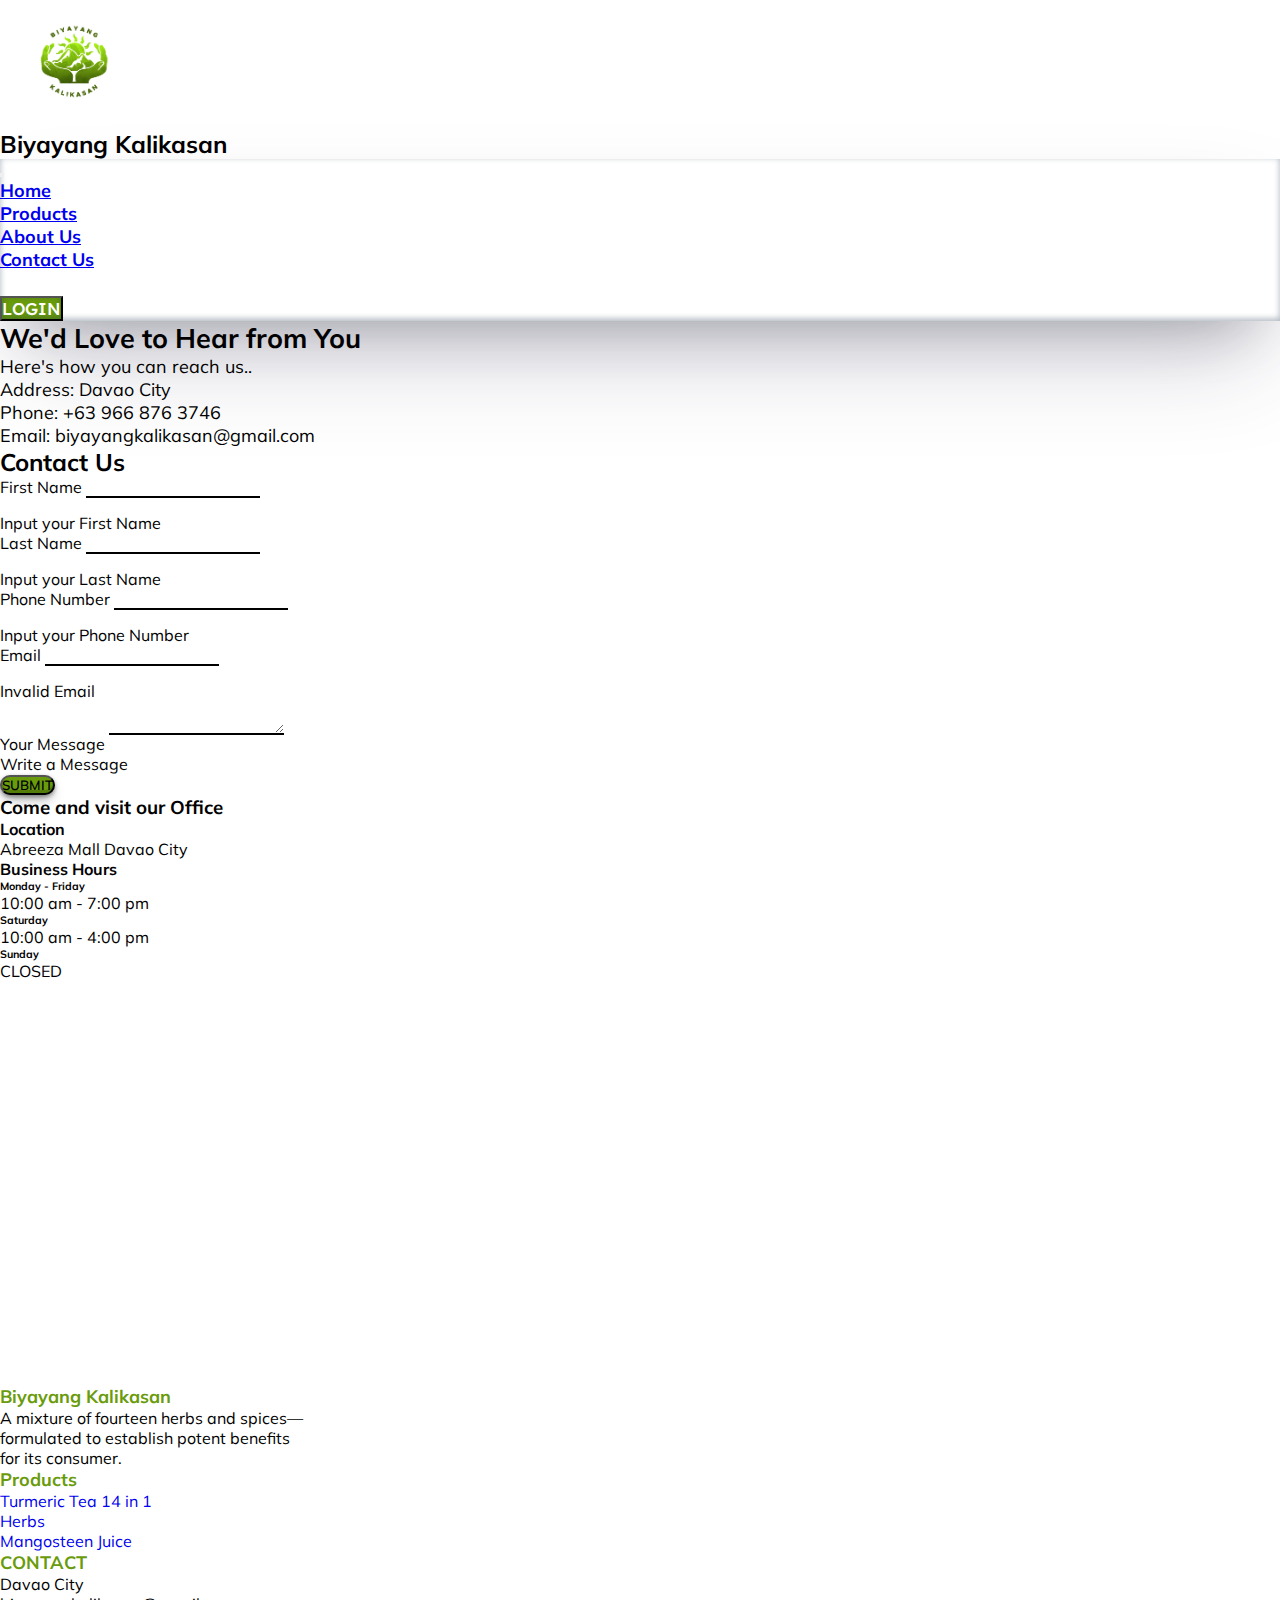
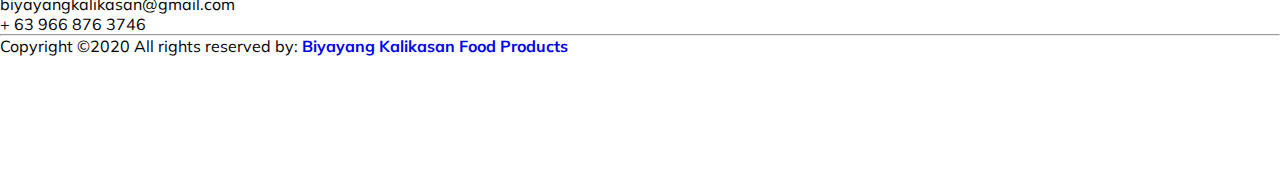
<file: contactus.html>
<!DOCTYPE html>
<html lang="en">
<head>
    <meta charset="UTF-8">
    <meta name="viewport" content="width=device-width, initial-scale=1.0">
    <link rel="stylesheet" href="https://cdnjs.cloudflare.com/ajax/libs/font-awesome/6.4.2/css/all.min.css" integrity="sha512-z3gLpd7yknf1YoNbCzqRKc4qyor8gaKU1qmn+CShxbuBusANI9QpRohGBreCFkKxLhei6S9CQXFEbbKuqLg0DA==" crossorigin="anonymous" referrerpolicy="no-referrer" />
    <link href="https://cdn.jsdelivr.net/npm/bootstrap@5.3.2/dist/css/bootstrap.min.css" rel="stylesheet" integrity="sha384-T3c6CoIi6uLrA9TneNEoa7RxnatzjcDSCmG1MXxSR1GAsXEV/Dwwykc2MPK8M2HN" crossorigin="anonymous">
    <script src="https://cdn.jsdelivr.net/npm/bootstrap@5.3.2/dist/js/bootstrap.bundle.min.js" integrity="sha384-C6RzsynM9kWDrMNeT87bh95OGNyZPhcTNXj1NW7RuBCsyN/o0jlpcV8Qyq46cDfL" crossorigin="anonymous"></script>
    <link rel="stylesheet" href="style.css">
    <link rel="icon" href="photos/icon.png">
    <title>Contact Us</title>
</head>
<body>
    <header>
        <div class="container" id="company-name">
            <div class="row">
                <div class="col-md p-0 d-flex d-inline-block">
                    <img src="photos/lgo.png" alt="logo" width="150px">
                    <h2 class="pt-5"> Biyayang Kalikasan</h2>
                </div>   
            </div>
        </div>  
    </header>
   
    <navbar>
        <div class="container">
            <nav class="navbar navbar-expand-sm navbar-dark bg-dark pt-3 pb-3 rounded-2 position-relative">
                <button type="button" class="navbar-toggler mx-3" data-bs-target="#nBar" data-bs-toggle="collapse"
                     aria-controls="nBar" aria-expanded="false" aria-label="Toggle navigation">
                     <span class="navbar-toggler-icon"></span> </button>
 
            <div class="collapse navbar-collapse" id="nBar">
                 <ul class="navbar-nav">
                     <li class="nav-item">
                         <a href="index.html" class="nav-link mx-4 ">Home</a>
                     </li>
 
                     <li class="nav-item">
                         <a href="products.html" class="nav-link mx-4">Products</a>
                     </li>
                     <li class="nav-item">
                        <a href="whoweare.html" class="nav-link mx-4">About Us</a>
                    </li>
                    
                     <li class="nav-item">
                        <a href="contactus.html" class="nav-link mx-4 active">Contact Us</a>
                    </li>
                 </ul>
            </div>   
            <div class="row">
                <div class=" col shopbasket">
                    <a href="addtocart.html"><i class="fa fa-shopping-cart"></i></a>
                </div>
                <div class="col shopbasket">
                    <a href="log.html"><button class="btn rounded-5 " type="button">LOGIN</button></a>
                </div>
            </div>     
           
        </nav>
    </div>
    
    </navbar>

    <div class="container my-4 ">
        <div class="row p-3">
            <div class="col-md-4 bg-dark  p-3  text-white order-sm-first order-last" id="contact-info">
                <h2 class="p-2">We'd Love to Hear from You</h2>
                <p class="p-2 mt-3">Here's how you can reach us..</p>
                <div class="d-flex mt-3 p-2">
                    <i class="fas fa-home icon"></i> 
                    <p class="mt-3 ms-3"> Address: Davao City</p>
                </div>
                <div class="d-flex mt-3 p-2">
                    <i class="fas fa-phone icon"></i>
                    <p class="mt-3 ms-3"> Phone: +63 966 876 3746</p>
                </div>
                <div class="d-flex mt-3 p-2">
                    <i class="fas fa-envelope icon"></i> 
                    <p class="mt-2 ms-3">Email: biyayangkalikasan@gmail.com</p>
                </div>
                
            </div>
            <div class="col-md-8 bg-body-secondary">
                <h2 class="px-4 mt-4">Contact Us</h2>
                <form class="row needs-validation contactUSform px-4 my-3" novalidate>
                    <div class="col-md-6">
                        <label class="form-label">First Name</label>
                        <input class="form-control"  type="text" required>
                        <div class="invalid-feedback">Input your First Name</div>
                    </div>
                    <div class="col-md-6">
                        <label class="form-label"> Last Name</label>
                        <input class="form-control" type="text" required>
                        <div class="invalid-feedback">Input your Last Name</div>
                    </div>
                    <div class="col-md-6">
                        <label class="form-label">Phone Number</label>
                        <input class="form-control" type="number" required>
                        <div class="invalid-feedback">Input your Phone Number</div>
                    </div>
                    <div class="col-md-6">
                        <label class="form-label">Email</label>
                        <input class="form-control" type="email" required>
                        <div class="invalid-feedback">Invalid Email</div>
                    </div>
                    <div class="col-md-12">
                        <label class="form-label">Your Message</label>
                        <textarea class="form-control" required></textarea>
                        <div class="invalid-feedback">Write a Message</div>
                    </div>
                    
                    <div class="col-md mb-3 mt-4">
                        <button class="btn text-white px-4" type="submit">SUBMIT</button>
                    </div>
                </form>
            </div>
        </div>
    </div>
  
<div class="container map mb-3">
    <div class="row p-3">
        <div class="col-md-6  bg-dark text-white" height="400">
            <div class="map-info p-0" >
                <div>
                    <h3 class="text-center pt-3">Come and visit our Office</h3>
                </div>
                <div>
                    <h4 class="pt-4 px-2">Location</h4>
                    <p class="px-4">Abreeza Mall Davao City</p>
                </div> 
                <div>   
                    <h4 class="px-2"> Business Hours</h4>
                    <h6 class="px-4"> Monday - Friday</h6>
                    <p class="px-5"> 10:00 am - 7:00 pm</p>
                    <h6 class="px-4">Saturday</h6>
                    <p class="px-5">10:00 am - 4:00 pm</p>
                    <h6 class="px-4">Sunday</h6>
                    <p class="px-5">CLOSED</p>
                </div>
            </div>
        </div>
        <div class="col-md-6 p-0">
            <div class="davao-map p-0">
                <iframe src="https://www.google.com/maps/embed?pb=!1m18!1m12!1m3!1d3959.2999234732056!2d125.6072933031366!3d7.09119040000002!2m3!1f0!2f0!3f0!3m2!1i1024!2i768!4f13.1!3m3!1m2!1s0x32f96daa40038645%3A0x870adb7b67bb0255!2sAbreeza%20Mall%20by%20Ayala%20Malls!5e0!3m2!1sen!2sph!4v1699370823762!5m2!1sen!2sph" width="100%" height="400" style="border:0;" allowfullscreen="" loading="lazy" referrerpolicy="no-referrer-when-downgrade"></iframe>
            </div>
        </div>
    </div>
</div>




    
    <footer class="bg-dark text-white pt-4 pb-4">
        <div class="container  text-md-left">
            <div class="row  text-md-left" id="thisisfooter">
                <div class="col-md-4 col-lg-4 col-xl-4 mx-auto mt-2" >
                    <h4 class="text-uppercase mb-4 ">Biyayang Kalikasan</h4>
                        <p>  A mixture of fourteen herbs and spices&mdash;</br>formulated to establish potent benefits</br> for its consumer.
                        </p>
                             </div>
                                <div class="col-md-4 col-lg-4 col-xl-4 mx-auto mt-2 ">
                                    <h4 class=" text-uppercase mb-4 ">Products</h4>
                                        <p>
                                        <a href="#" class="text-white" style="text-decoration: none;">Turmeric Tea 14 in 1</a>
                                        </p>
                                        <p>
                                        <a href="#" class="text-white" style="text-decoration: none;">Herbs</a>
                                        </p>
                                        <p>
                                        <a href="#" class="text-white" style="text-decoration: none;">Mangosteen Juice</a>
                                         </p>
                             </div>
    
                <div class="col-md-4 col-lg-4 col-xl-4 mx-auto mt-2">
                    <h4 class="t text-uppercase mb-4 justify-content-center ">CONTACT</h4>
                        <p>
                            <i class="fas fa-home mr-3"></i>  Davao City
                        </p>
                        <p>
                            <i class="fas fa-envelope mr-3"></i>  biyayangkalikasan@gmail.com
                        </p>
                        <p>
                            <i class="fas fa-phone mr-3"></i>  + 63 966 876 3746
                        </p>
                </div>
    
                
                <hr class="mb-4">
            
                <div class="row align-items-center">
                    <div class="col-md-8 col-lg-8">
                        <p> Copyright &copy;2020 All rights reserved by:<a href="#" style="text-decoration: none;"> <strong class="text-warning">Biyayang Kalikasan Food Products</strong></a></p>
                    </div>
                
                <div class="col-md-4 col-lg-4">
                    <div class="text-center text-md-right">
                        <ul class="list-unstyled list-inline">
                            <li class="list-inline-item"> <a href="#" class=" float-end text-white" style="font-size:24px;"><i class="fab fa-facebook"></i></a></li>
                            <li class="list-inline-item"> <a href="#" class="float-end  text-white" style="font-size:24px;"><i class="fab fa-instagram"></i></a></li>
                            <li class="list-inline-item"> <a href="#" class="float-end  text-white" style="font-size:24px;"><i class="fab fa-google-plus"></i></a></li>
                            <li class="list-inline-item"> <a href="#" class="float-end  text-white" style="font-size:24px;"><i class="fab fa-youtube"></i></a></li>
                        </ul>
                    </div>
                </div>
            </div>
        </div>
    </footer>
    



    <script>

        // Example starter JavaScript for disabling form submissions if there are invalid fields
    (() => {
      'use strict'
    
      // Fetch all the forms we want to apply custom Bootstrap validation styles to
      const forms = document.querySelectorAll('.needs-validation')
    
      // Loop over them and prevent submission
      Array.from(forms).forEach(form => {
        form.addEventListener('submit', event => {
          if (!form.checkValidity()) {
            event.preventDefault()
            event.stopPropagation()
          }
    
          form.classList.add('was-validated')
        }, false)
      })
    })()
    </script>
    
    
    
    
    
    







</body>
</html>
</file>
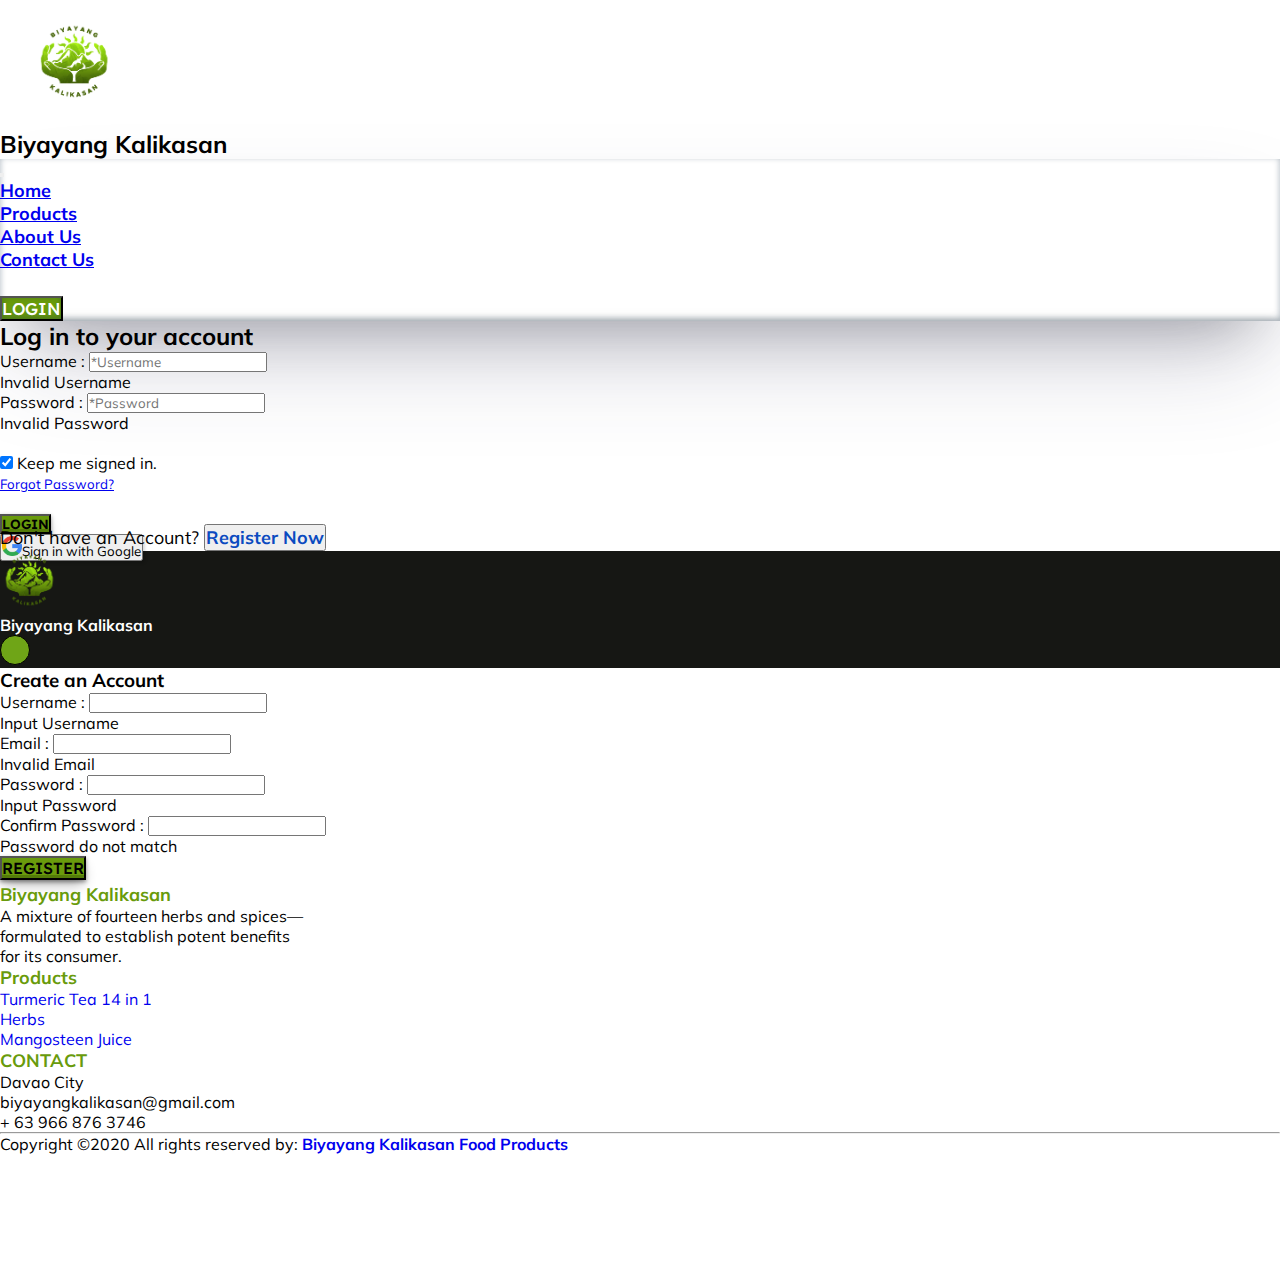
<file: log.html>
<!DOCTYPE html>
<html lang="en">
<head>
    <meta charset="UTF-8">
    <meta name="viewport" content="width=device-width, initial-scale=1.0">
    <link rel="stylesheet" href="https://cdnjs.cloudflare.com/ajax/libs/font-awesome/6.4.2/css/all.min.css" integrity="sha512-z3gLpd7yknf1YoNbCzqRKc4qyor8gaKU1qmn+CShxbuBusANI9QpRohGBreCFkKxLhei6S9CQXFEbbKuqLg0DA==" crossorigin="anonymous" referrerpolicy="no-referrer" />
    <link href="https://cdn.jsdelivr.net/npm/bootstrap@5.3.2/dist/css/bootstrap.min.css" rel="stylesheet" integrity="sha384-T3c6CoIi6uLrA9TneNEoa7RxnatzjcDSCmG1MXxSR1GAsXEV/Dwwykc2MPK8M2HN" crossorigin="anonymous">
    <script src="https://cdn.jsdelivr.net/npm/bootstrap@5.3.2/dist/js/bootstrap.bundle.min.js" integrity="sha384-C6RzsynM9kWDrMNeT87bh95OGNyZPhcTNXj1NW7RuBCsyN/o0jlpcV8Qyq46cDfL" crossorigin="anonymous"></script>
    <title>Log In</title>
    <link rel="stylesheet" href="style.css">
    <link rel="icon" href="photos/icon.png">
</head>


<body>

    
    <header>
        <div class="container" id="company-name">
            <div class="row">
                <div class="col-md p-0 d-flex d-inline-block">
                    <img src="photos/lgo.png" alt="logo" width="150px">
                    <h2 class="pt-5"> Biyayang Kalikasan</h2>
                </div>   
            </div>
        </div>  
    </header>
    
    <navbar>
        <div class="container">
            <nav class="navbar navbar-expand-sm navbar-dark bg-dark pt-3 pb-3 rounded-2">
                <button type="button" class="navbar-toggler mx-3" data-bs-target="#nBar" data-bs-toggle="collapse"
                        aria-controls="nBar" aria-expanded="false" aria-label="Toggle navigation">
                        <span class="navbar-toggler-icon"></span> 
                            </button>
                                <div class="collapse navbar-collapse" id="nBar">
                                    <ul class="navbar-nav">
                                        <li class="nav-item active">
                                             <a href="index.html" class="nav-link mx-4">Home</a>
                                        </li>
                                        <li class="nav-item">
                                            <a href="products.html" class="nav-link mx-4">Products</a>
                                        </li>
                                        <li class="nav-item">
                                            <a href="whoweare.html" class="nav-link mx-4">About Us</a>
                                        </li>
                                        
                                        <li class="nav-item">
                                            <a href="contactus.html" class="nav-link mx-4">Contact Us</a>
                                        </li> 
                                    </ul>
                                </div> 
                                <div class="row">
                                    <div class=" col shopbasket">
                                        <a href="addtocart.html"><i class="fa fa-shopping-cart"></i></a>
                                    </div>
                                    <div class="col shopbasket">
                                        <a href="log.html"><button class="btn rounded-5 " type="button">LOGIN</button></a>
                                    </div>
                                </div>     
            </nav>
        </div>
    </navbar>


   

  
<div class="container  my-5 d-flex justify-content-center ">
    <div class="row border bg-white py-4 px-4 rounded-3" style="box-shadow:rgba(0, 0, 0, 0.35) 0px 5px 15px;">
        <div class="col-md">
            <h2 class="my-3"> Log in to your account</h2>
        <form class="needs-validation" novalidate>
            <div>
                <label class="form-label"> Username :</label>
                <input class="form-control" type="text" required placeholder="*Username">
                <div class="invalid-feedback">Invalid Username</div>
            </div>
            <div>
                <label class="form-label"> Password :</label>
                <input class="form-control" type="password" required placeholder="*Password">
                <div class="invalid-feedback">Invalid Password</div>
            </div>
            <br/>
            <div>
                <input class="form-check-input bg-success" type="checkbox" checked required >
                <label class="form-label ">Keep me signed in.</label>    
            </div>
            <div class="forgot">
                <small><a href="#">Forgot Password?</a></small>
            </div>
            <br/>
            <div>
              <button  type="submit" class="btn rounded-5 pt-1  pb-2  my-3 w-100 id text-white" style="background-color:#699B0C; font-family:lexend;" id="account-login">LOGIN</button>
            </div>
            <div>
                <button  type="button" class="btn rounded-5 pt-1  pb-2 btn-outline-primary my-3 w-100" id="google-signin"><img src="photos/gog.png" style="width:20px" class="me-3">Sign in with Google</button>
              </div>
            </form>
        </div>
    </div>
</div>
  

<div class="text-register">
    <div class="container text-center mb-2">
        <div class="row">
            <div class="col-md">
                <label> Don't have an Account?</label>
                <button class="btn" type="button" data-bs-toggle="modal" data-bs-target="#formRegister">Register Now</button>
            </div>
        </div>
    </div>
</div>



<div class="modal fade " id="formRegister" tabindex="-1"  aria-hidden="true">
    <div class="modal-dialog">
        <div class="modal-content">
            <div class="modal-header">
                <img src="photos/icon.png" class="mx-2" style="width:60px">
                <h4 class="modal-title" >Biyayang Kalikasan</h4>
                <button type="button" class="close" data-bs-dismiss="modal" aria-label="Close"><i class="fas fa-times"></i></button>
            </div>
            <div class="modal-body">
                <form class="needs-validation" novalidate id="signupForm">
                    <div class="mb-3 text-center">
                        <h3>Create an Account</h3>
                    </div>
                    <div class="mb-3">
                        <label for="username" class="form-label">Username :</label>
                        <input type="text" class="form-control" id="username" name="username" required>
                        <div class="invalid-feedback">Input Username</div>
                    </div>
                    <div class="mb-3">
                        <label for="email" class="form-label">Email :</label>
                        <input type="email" class="form-control" id="email" name="email" required>
                        <div class="invalid-feedback">Invalid Email</div>
                    </div>
                    <div class="mb-3">
                        <label for="password" class="form-label">Password :</label>
                        <input type="password" class="form-control" id="password" name="password" required>
                        <div class="invalid-feedback">Input Password</div>
                    </div>
                    <div class="mb-3">
                        <label for="confirmPassword" class="form-label">Confirm Password :</label>
                        <input type="password" class="form-control" id="confirmPassword" name="confirmPassword" required>
                        <div class="invalid-feedback">Password do not match</div>
                    </div>
                    <button type="submit" class="btn text-white rounded-5 w-50" style="font-family:lexend;">REGISTER</button>
                </form>
            </div>
        </div>
    </div>
</div>




















<footer class="bg-dark text-white pt-4 pb-4">
    <div class="container  text-md-left">
        <div class="row  text-md-left" id="thisisfooter">
            <div class="col-md-4 col-lg-4 col-xl-4 mx-auto mt-2" >
                <h4 class="text-uppercase mb-4 ">Biyayang Kalikasan</h4>
                    <p>  A mixture of fourteen herbs and spices&mdash;</br>formulated to establish potent benefits</br> for its consumer.


                    </p>
                         </div>
                            <div class="col-md-4 col-lg-4 col-xl-4 mx-auto mt-2 ">
                                <h4 class=" text-uppercase mb-4 ">Products</h4>
                                    <p>
                                    <a href="#" class="text-white" style="text-decoration: none;">Turmeric Tea 14 in 1</a>
                                    </p>
                                    <p>
                                    <a href="#" class="text-white" style="text-decoration: none;">Herbs</a>
                                    </p>
                                    <p>
                                    <a href="#" class="text-white" style="text-decoration: none;">Mangosteen Juice</a>
                                     </p>
                         </div>

            <div class="col-md-4 col-lg-4 col-xl-4 mx-auto mt-2">
                <h4 class="t text-uppercase mb-4 justify-content-center ">CONTACT</h4>
                    <p>
                        <i class="fas fa-home mr-3"></i>  Davao City
                    </p>
                    <p>
                        <i class="fas fa-envelope mr-3"></i>  biyayangkalikasan@gmail.com
                    </p>
                    <p>
                        <i class="fas fa-phone mr-3"></i>  + 63 966 876 3746
                    </p>
            </div>

            
            <hr class="mb-4">
        
            <div class="row align-items-center">
                <div class="col-md-8 col-lg-8">
                    <p> Copyright &copy;2020 All rights reserved by:<a href="#" style="text-decoration: none;"> <strong class="text-warning">Biyayang Kalikasan Food Products</strong></a></p>
                </div>
            
            <div class="col-md-4 col-lg-4">
                <div class="text-center text-md-right">
                    <ul class="list-unstyled list-inline">
                        <li class="list-inline-item"> <a href="#" class=" float-end text-white" style="font-size:24px;"><i class="fab fa-facebook"></i></a></li>
                        <li class="list-inline-item"> <a href="#" class="float-end  text-white" style="font-size:24px;"><i class="fab fa-instagram"></i></a></li>
                        <li class="list-inline-item"> <a href="#" class="float-end  text-white" style="font-size:24px;"><i class="fab fa-google-plus"></i></a></li>
                        <li class="list-inline-item"> <a href="#" class="float-end  text-white" style="font-size:24px;"><i class="fab fa-youtube"></i></a></li>
                    </ul>
                </div>
            </div>
        </div>
    </div>
</footer>












<script>





    // Example starter JavaScript for disabling form submissions if there are invalid fields
(() => {
  'use strict'

  // Fetch all the forms we want to apply custom Bootstrap validation styles to
  const forms = document.querySelectorAll('.needs-validation')

  // Loop over them and prevent submission
  Array.from(forms).forEach(form => {
    form.addEventListener('submit', event => {
      if (!form.checkValidity()) {
        event.preventDefault()
        event.stopPropagation()
      }

      form.classList.add('was-validated')
    }, false)
  })
})()
</script>







</body>
</html>
</file>
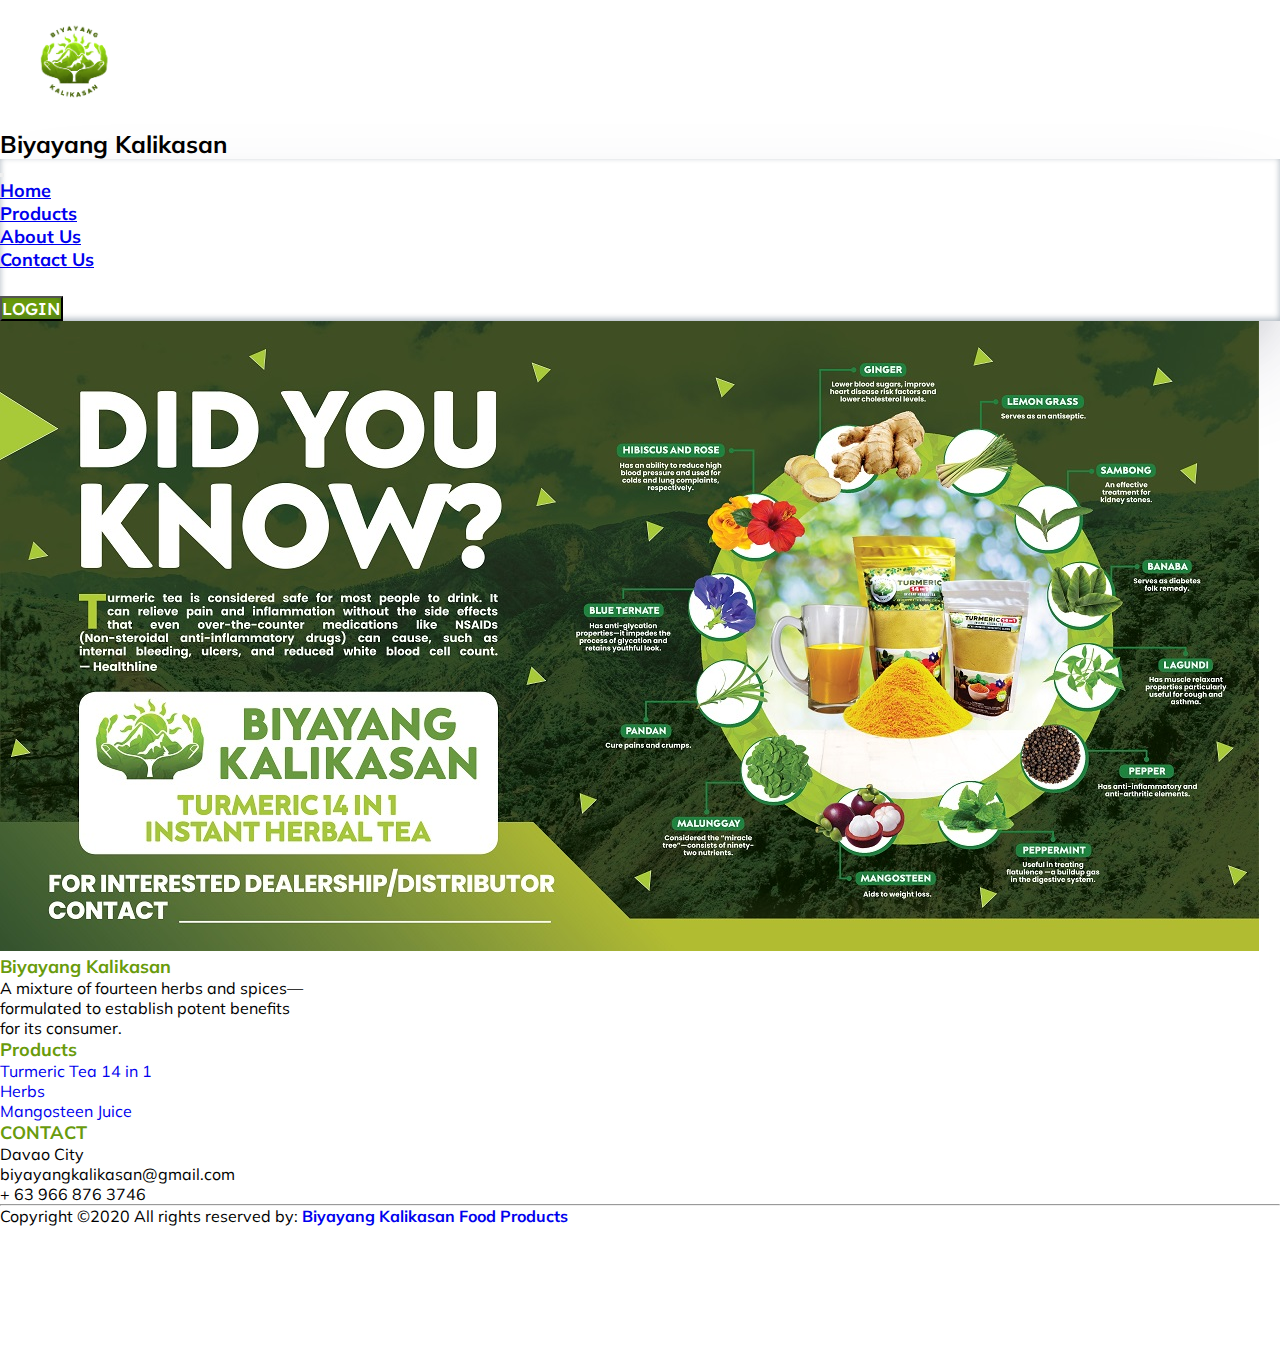
<file: more.html>
<!DOCTYPE html>
<html lang="en">
<head>
    <meta charset="UTF-8">
    <meta name="viewport" content="width=device-width, initial-scale=1.0">
    <title>did you know</title>
    <link rel="stylesheet" href="https://cdnjs.cloudflare.com/ajax/libs/font-awesome/6.4.2/css/all.min.css" integrity="sha512-z3gLpd7yknf1YoNbCzqRKc4qyor8gaKU1qmn+CShxbuBusANI9QpRohGBreCFkKxLhei6S9CQXFEbbKuqLg0DA==" crossorigin="anonymous" referrerpolicy="no-referrer" />
    <link href="https://cdn.jsdelivr.net/npm/bootstrap@5.3.2/dist/css/bootstrap.min.css" rel="stylesheet" integrity="sha384-T3c6CoIi6uLrA9TneNEoa7RxnatzjcDSCmG1MXxSR1GAsXEV/Dwwykc2MPK8M2HN" crossorigin="anonymous">
    <script src="https://cdn.jsdelivr.net/npm/bootstrap@5.3.2/dist/js/bootstrap.bundle.min.js" integrity="sha384-C6RzsynM9kWDrMNeT87bh95OGNyZPhcTNXj1NW7RuBCsyN/o0jlpcV8Qyq46cDfL" crossorigin="anonymous"></script>
    <link rel="stylesheet" href="style.css">
    <link rel="icon" href="photos/icon.png">
</head>


<body>
   
   
    <header>
        <div class="container" id="company-name">
            <div class="row">
                <div class="col-md p-0 d-flex d-inline-block">
                    <img src="photos/lgo.png" alt="logo" width="150px">
                    <h2 class="pt-5"> Biyayang Kalikasan</h2>
                </div>   
            </div>
        </div>  
    </header>

<navbar>
    <div class="container">
        <nav class="navbar navbar-expand-sm navbar-dark bg-dark pt-3 pb-3 rounded-top-3">
             <button type="button" class="navbar-toggler mx-3" data-bs-target="#nBar" data-bs-toggle="collapse"
                     aria-controls="nBar" aria-expanded="false" aria-label="Toggle navigation">
                     <span class="navbar-toggler-icon"></span> </button>
 
             <div class="collapse navbar-collapse" id="nBar">

                 <ul class="navbar-nav">
 
                     <li class="nav-item active">
                         <a href="index.html" class="nav-link mx-4">Home</a>
                     </li>
 
                     <li class="nav-item">
                         <a href="products.html" class="nav-link mx-4">Products</a>
                     </li>
                     <li class="nav-item">
                        <a href="whoweare.html" class="nav-link mx-4">About Us</a>
                    </li>
                    
                     <li class="nav-item">
                        <a href="contactus.html" class="nav-link mx-4">Contact Us</a>
                    </li>
                 </ul>
            </div> 
            <div class="row">
                <div class=" col shopbasket">
                    <a href="addtocart.html"><i class="fa fa-shopping-cart"></i></a>
                </div>
                <div class="col shopbasket">
                    <a href="log.html"><button class="btn rounded-5 " type="button">LOGIN</button></a>
                </div>
            </div>                         
               
        </nav>
    </div>
</navbar>


<div class="container" id="didyouknow">
    <div class="row">
        <img src="photos/edited.jpg">
    </div>
</div>



<footer class="bg-dark text-white pt-4 pb-4">
    <div class="container  text-md-left">
        <div class="row  text-md-left" id="thisisfooter">
            <div class="col-md-4 col-lg-4 col-xl-4 mx-auto mt-2" >
                <h4 class="text-uppercase mb-4 ">Biyayang Kalikasan</h4>
                    <p> A mixture of fourteen herbs and spices&mdash;</br>formulated to establish potent benefits</br> for its consumer.</p>
                         </div>
                            <div class="col-md-4 col-lg-4 col-xl-4 mx-auto mt-2 ">
                                <h4 class=" text-uppercase mb-4 ">Products</h4>
                                    <p>
                                    <a href="#" class="text-white" style="text-decoration: none;">Turmeric Tea 14 in 1</a>
                                    </p>
                                    <p>
                                    <a href="#" class="text-white" style="text-decoration: none;">Herbs</a>
                                    </p>
                                    <p>
                                    <a href="#" class="text-white" style="text-decoration: none;">Mangosteen Juice</a>
                                    </p>
                            </div>

            <div class="col-md-4 col-lg-4 col-xl-4 mx-auto mt-2">
                <h4 class="t text-uppercase mb-4 justify-content-center ">CONTACT</h4>
                    <p>
                        <i class="fas fa-home mr-3"></i>  Davao City
                    </p>
                    <p>
                        <i class="fas fa-envelope mr-3"></i>  biyayangkalikasan@gmail.com
                    </p>
                    <p>
                        <i class="fas fa-phone mr-3"></i>  + 63 966 876 3746
                    </p>
            </div>

            
            <hr class="mb-4">
        
            <div class="row align-items-center">
                <div class="col-md-8 col-lg-8">
                    <p> Copyright &copy;2020 All rights reserved by:<a href="#" style="text-decoration: none;"> <strong class="text-warning">Biyayang Kalikasan Food Products</strong></a></p>
                </div>
            
            <div class="col-md-4 col-lg-4">
                <div class="text-center text-md-right">
                    <ul class="list-unstyled list-inline">
                        <li class="list-inline-item"> <a href="#" class=" float-end text-white" style="font-size:24px;"><i class="fab fa-facebook"></i></a></li>
                        <li class="list-inline-item"> <a href="#" class="float-end  text-white" style="font-size:24px;"><i class="fab fa-instagram"></i></a></li>
                        <li class="list-inline-item"> <a href="#" class="float-end  text-white" style="font-size:24px;"><i class="fab fa-google-plus"></i></a></li>
                        <li class="list-inline-item"> <a href="#" class="float-end  text-white" style="font-size:24px;"><i class="fab fa-youtube"></i></a></li>
                    </ul>
                </div>
            </div>
        </div>
    </div>
</footer>









</body>
</html>
</file>
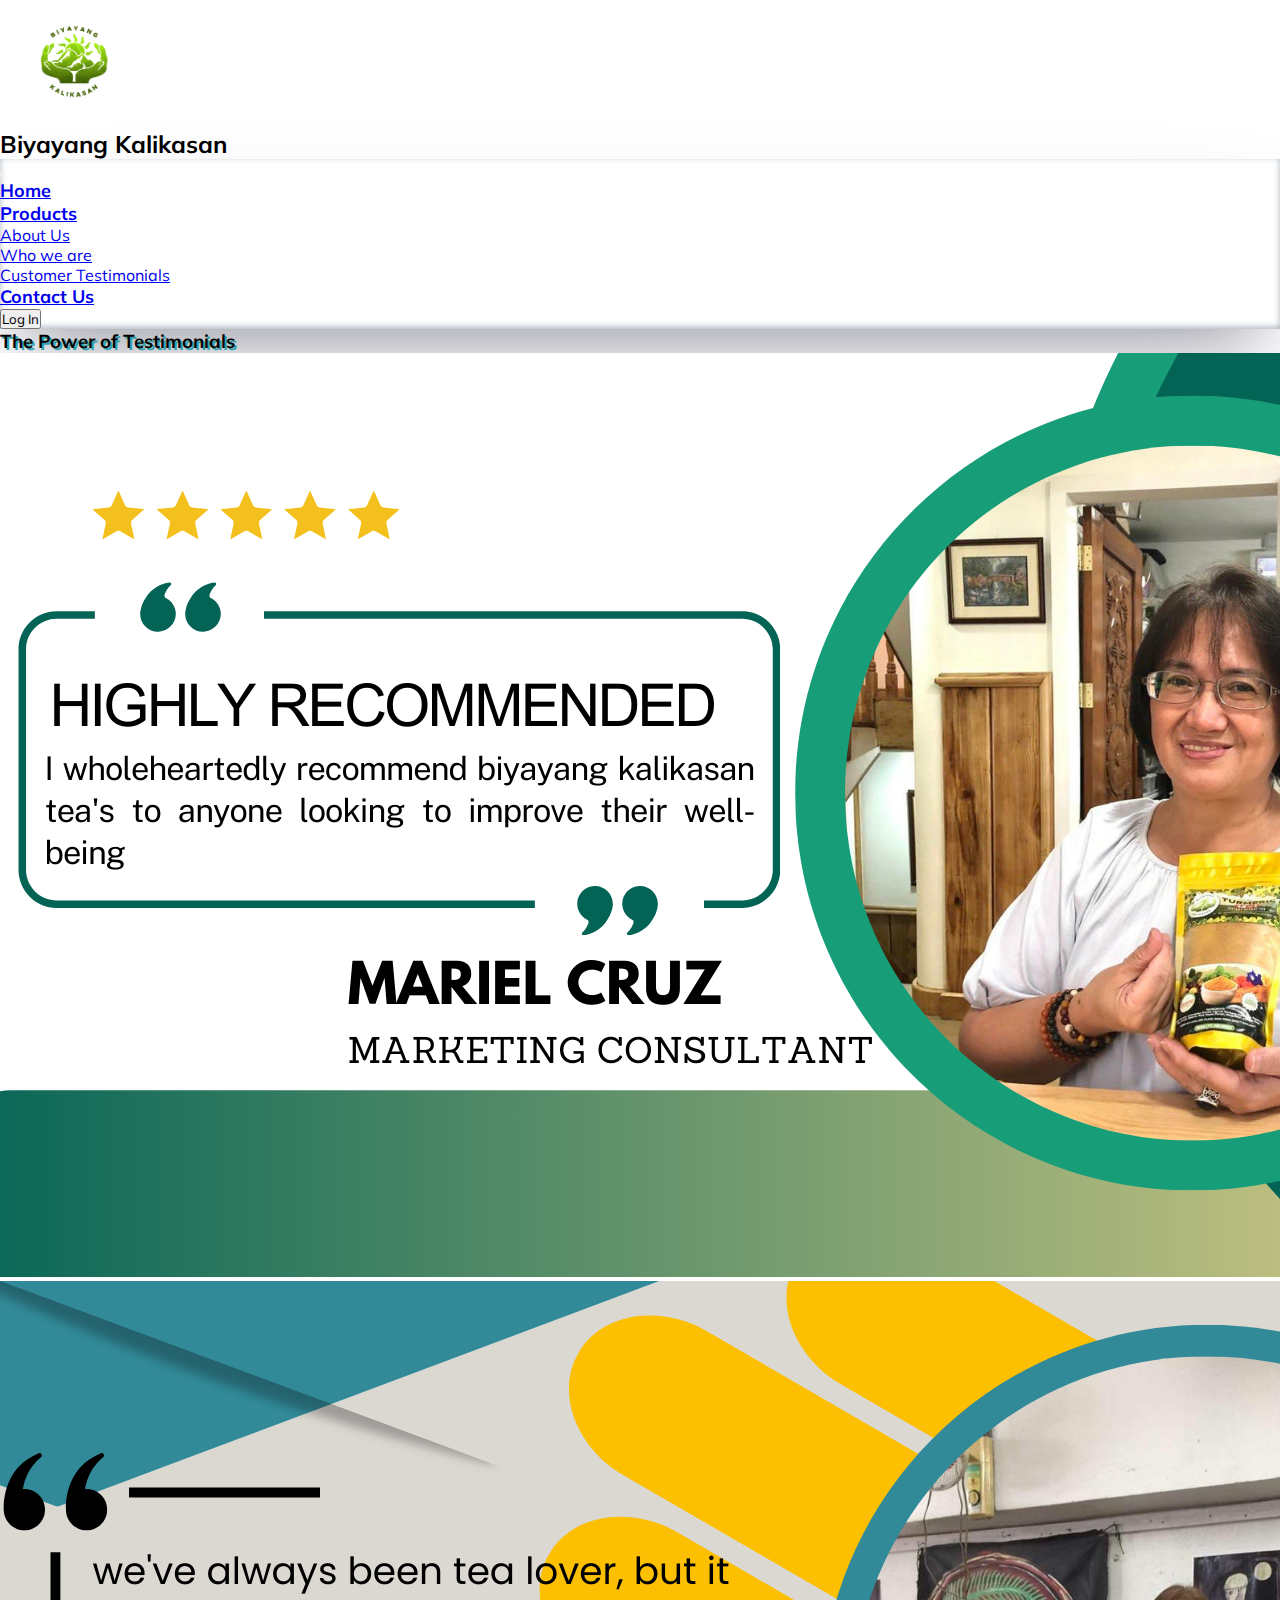
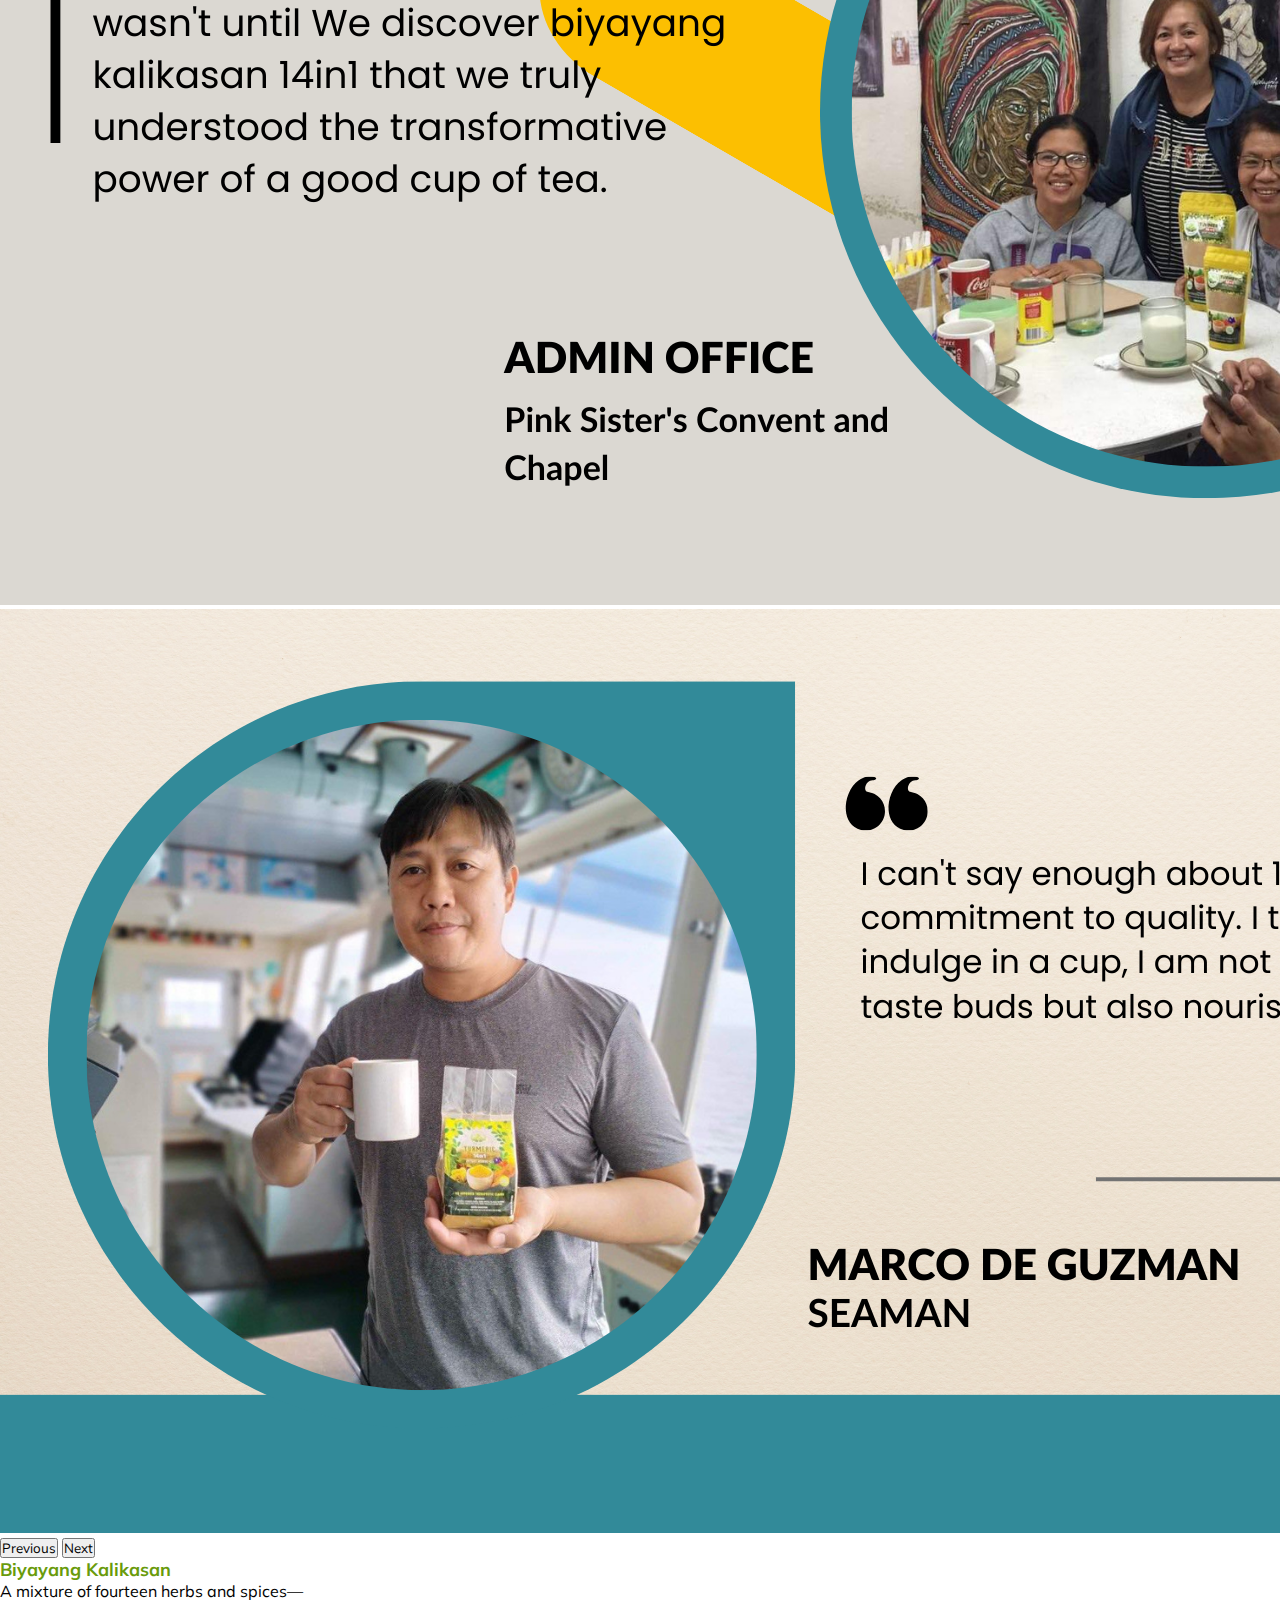
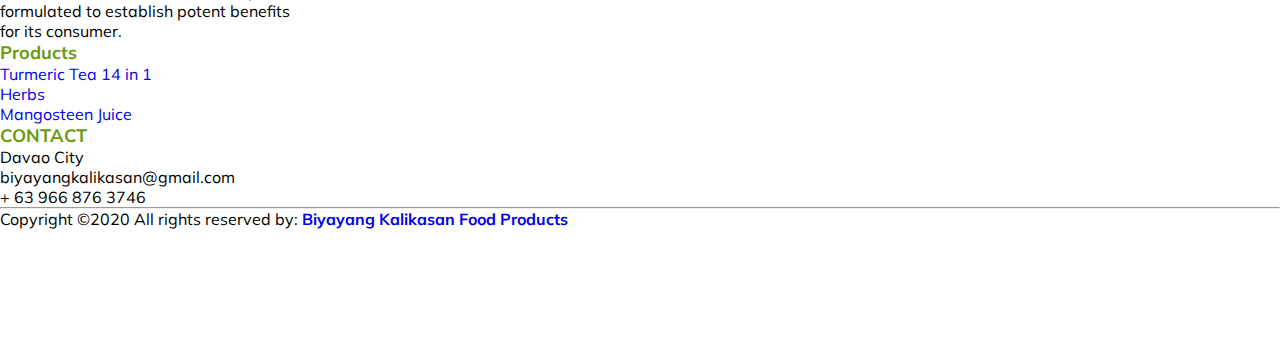
<file: testimonial.html>
<!DOCTYPE html>
<html lang="en">
<head>
    <meta charset="UTF-8">
    <meta name="viewport" content="width=device-width, initial-scale=1.0">
    <link rel="stylesheet" href="https://cdnjs.cloudflare.com/ajax/libs/font-awesome/6.4.2/css/all.min.css" integrity="sha512-z3gLpd7yknf1YoNbCzqRKc4qyor8gaKU1qmn+CShxbuBusANI9QpRohGBreCFkKxLhei6S9CQXFEbbKuqLg0DA==" crossorigin="anonymous" referrerpolicy="no-referrer" />
    <link href="https://cdn.jsdelivr.net/npm/bootstrap@5.3.2/dist/css/bootstrap.min.css" rel="stylesheet" integrity="sha384-T3c6CoIi6uLrA9TneNEoa7RxnatzjcDSCmG1MXxSR1GAsXEV/Dwwykc2MPK8M2HN" crossorigin="anonymous">
    <script src="https://cdn.jsdelivr.net/npm/bootstrap@5.3.2/dist/js/bootstrap.bundle.min.js" integrity="sha384-C6RzsynM9kWDrMNeT87bh95OGNyZPhcTNXj1NW7RuBCsyN/o0jlpcV8Qyq46cDfL" crossorigin="anonymous"></script>
    <link rel="stylesheet" href="style.css">
    <link rel="icon" href="photos/icon.png">
    <title>Testimonials</title>


</head>
<body>
    
   
    <header>
        <div class="container" id="company-name">
            <div class="row">
                <div class="col-md p-0 d-flex d-inline-block">
                    <img src="photos/lgo.png" alt="logo" width="150px">
                    <h2 class="pt-5"> Biyayang Kalikasan</h2>
                </div>   
            </div>
        </div>  
    </header>



    <navbar>
    <div class="container">
        <nav class="navbar navbar-expand-sm navbar-dark bg-dark pt-3 pb-3 rounded-top-2" id="backgroundnBar">
             <button type="button" class="navbar-toggler mx-3" data-bs-target="#nBar" data-bs-toggle="collapse"
                     aria-controls="nBar" aria-expanded="false" aria-label="Toggle navigation">
                     <span class="navbar-toggler-icon"></span> </button>
 
             <div class="collapse navbar-collapse" id="nBar">

                 <ul class="navbar-nav">
 
                     <li class="nav-item active">
                         <a href="index.html" class="nav-link mx-4">Home</a>
                     </li>
 
                     <li class="nav-item">
                         <a href="products.html" class="nav-link mx-4">Products</a>
                     </li>
                    <li class="item dropdown" >
                         <a href="#" class="nav-link dropdown-toggle mx-4 active" id="nbardropdown"
                         role="button" data-bs-toggle="dropdown" aria-expanded="false">About Us</a>
                        <ul class="dropdown-menu" aria-labelledby="nbardropdown">
                            <li> <a href="whoweare.html" class="dropdown-item">Who we are</a></li>
                           
                            <li> <a href="testimonial.html" class="dropdown-item ">Customer Testimonials</a></li>
                        </ul>
                     </li>
                     <li class="nav-item">
                        <a href="contactus.html" class="nav-link mx-4">Contact Us</a>
                    </li>
                 </ul>
                </div>               
                    <div class="login mx-3">
                        <a href="log.html"><button class="btn rounded-5 pt-1" type="button" >Log In</button></a>
        </nav>
    </div>
    </nav>
    </navbar>

    <div class="container" id="power-testimonial">
        <div class="row m-0 bg-warning-subtle p-3">
                <h3 class="text-center">The Power of Testimonials</h3>
        </div>
    </div>

    <div class="container">
        <div id="testimonial" class="carousel slide">
            <div class="carousel-inner">
                <div class="carousel-item active">
                    <img src="photos/1.png" class="d-block w-100 " alt="...">
                </div>
                <div class="carousel-item">
                    <img src="photos/3.png" class="d-block w-100 " alt="...">
                </div>
                <div class="carousel-item">
                    <img src="photos/2.png" class="d-block w-100 " alt="...">
                </div>
                </div>
                    <button class="carousel-control-prev" type="button" data-bs-target="#testimonial" data-bs-slide="prev">
                        <span class="carousel-control-prev-icon" aria-hidden="true"></span>
                        <span class="visually-hidden">Previous</span>
                    </button>
                    <button class="carousel-control-next" type="button" data-bs-target="#testimonial" data-bs-slide="next">
                        <span class="carousel-control-next-icon" aria-hidden="true"></span>
                        <span class="visually-hidden">Next</span>
                    </button>
            </div>
        </div>
    </div>

    <div class="container">
    <footer class="bg-dark text-white pt-4 pb-4">
        <div class="container  text-md-left">
            <div class="row  text-md-left" id="thisisfooter">
                <div class="col-md-4 col-lg-4 col-xl-4 mx-auto mt-2" >
                    <h4 class="text-uppercase mb-4 justify-content-center ">Biyayang Kalikasan</h4>
                        <p>  A mixture of fourteen herbs and spices&mdash;</br>formulated to establish potent benefits</br> for its consumer.
    
    
                        </p>
                             </div>
                                <div class="col-md-4 col-lg-4 col-xl-4 mx-auto mt-2 ">
                                    <h4 class=" text-uppercase mb-4 ">Products</h4>
                                        <p>
                                        <a href="#" class="text-white" style="text-decoration: none;">Turmeric Tea 14 in 1</a>
                                        </p>
                                        <p>
                                        <a href="#" class="text-white" style="text-decoration: none;">Herbs</a>
                                        </p>
                                        <p>
                                        <a href="#" class="text-white" style="text-decoration: none;">Mangosteen Juice</a>
                                         </p>
                             </div>
    
                <div class="col-md-4 col-lg-4 col-xl-4 mx-auto mt-2 ">
                    <h4 class="t text-uppercase mb-4 justify-content-center ">CONTACT</h4>
                        <p>
                            <i class="fas fa-home mr-3"></i>  Davao City
                        </p>
                        <p>
                            <i class="fas fa-envelope mr-3"></i>  biyayangkalikasan@gmail.com
                        </p>
                        <p>
                            <i class="fas fa-phone mr-3"></i>  + 63 966 876 3746
                        </p>
                </div>
    
                
                <hr class="mb-4">
            
                <div class="row align-items-center">
                    <div class="col-md-8 col-lg-8">
                        <p> Copyright &copy;2020 All rights reserved by:<a href="#" style="text-decoration: none;"> <strong class="text-warning">Biyayang Kalikasan Food Products</strong></a></p>
                    </div>
                
                <div class="col-md-4 col-lg-4">
                    <div class="text-center text-md-right">
                        <ul class="list-unstyled list-inline">
                            <li class="list-inline-item"> <a href="#" class=" float-end text-white" style="font-size:24px;"><i class="fab fa-facebook"></i></a></li>
                            <li class="list-inline-item"> <a href="#" class="float-end  text-white" style="font-size:24px;"><i class="fab fa-instagram"></i></a></li>
                            <li class="list-inline-item"> <a href="#" class="float-end  text-white" style="font-size:24px;"><i class="fab fa-google-plus"></i></a></li>
                            <li class="list-inline-item"> <a href="#" class="float-end  text-white" style="font-size:24px;"><i class="fab fa-youtube"></i></a></li>
                        </ul>
                    </div>
                </div>
            </div>
        </div>
    </footer>
    
    </div>
    








</body>
</html>
</file>
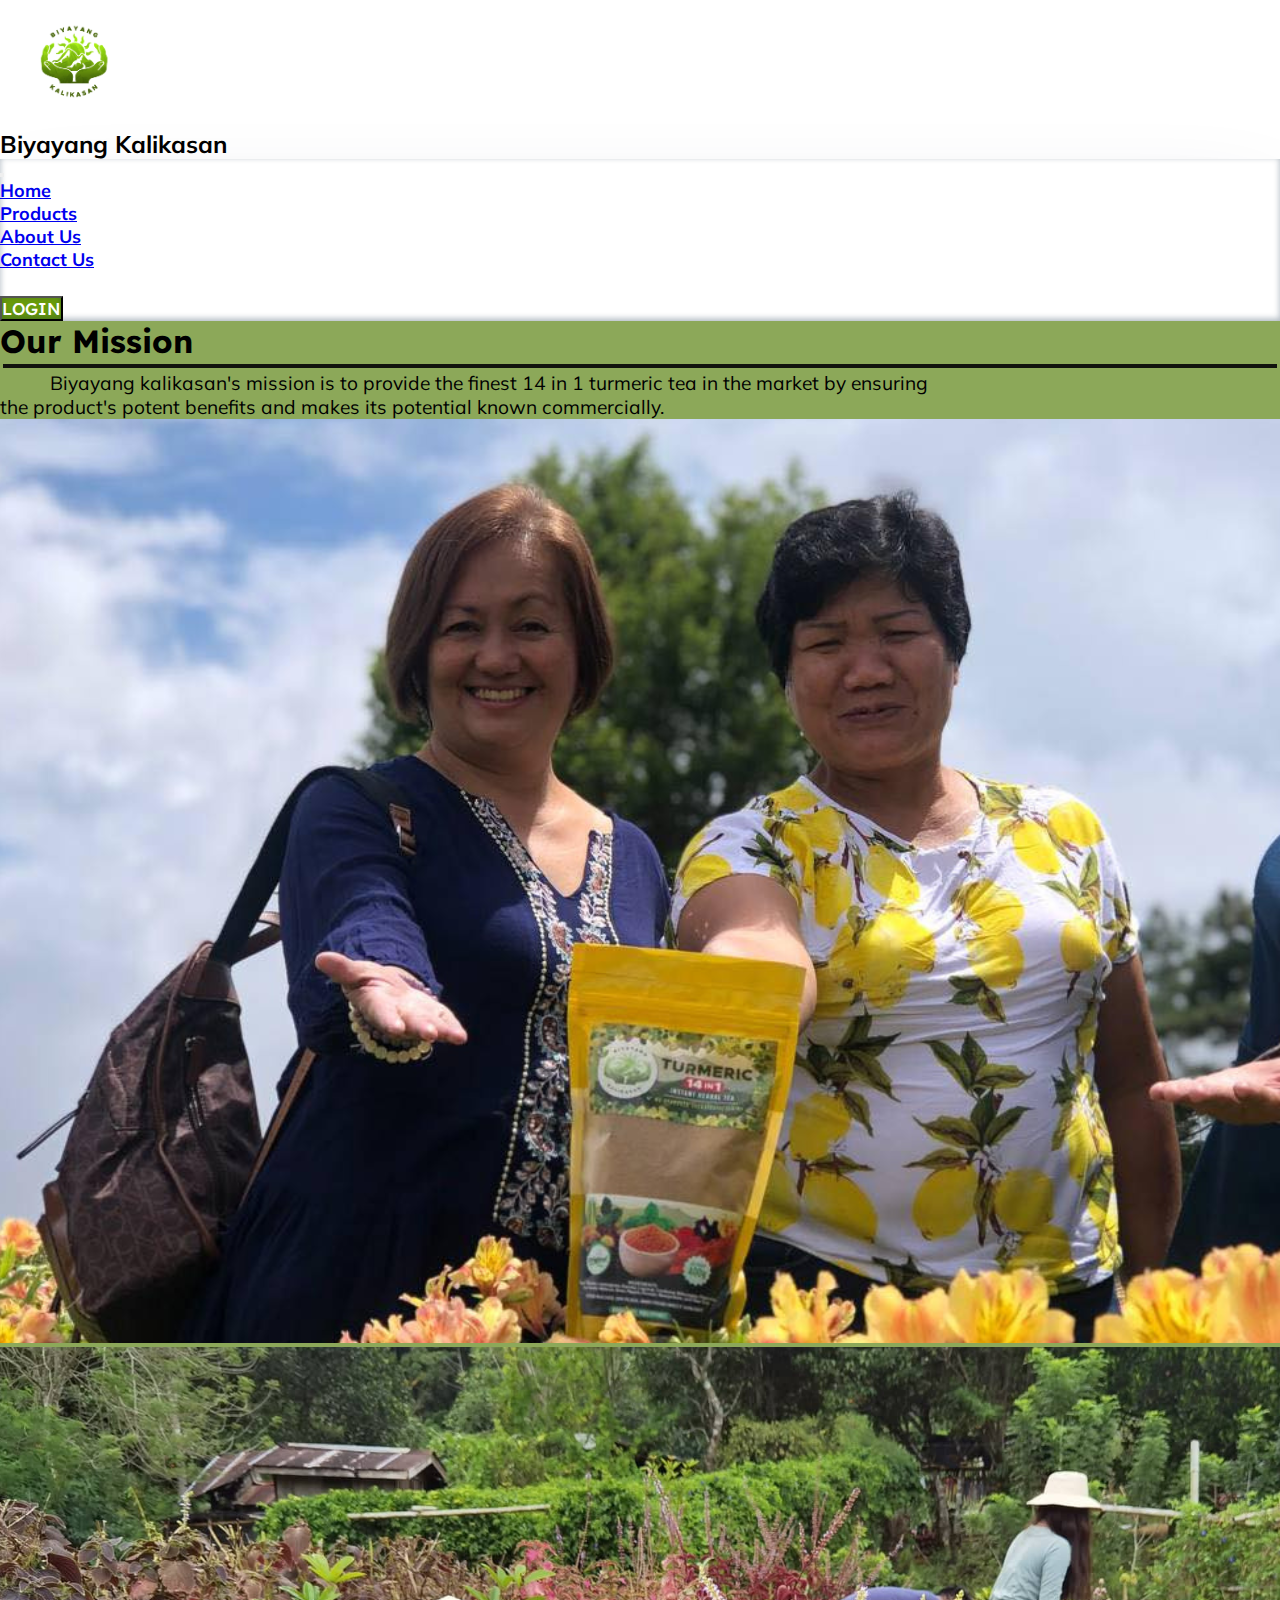
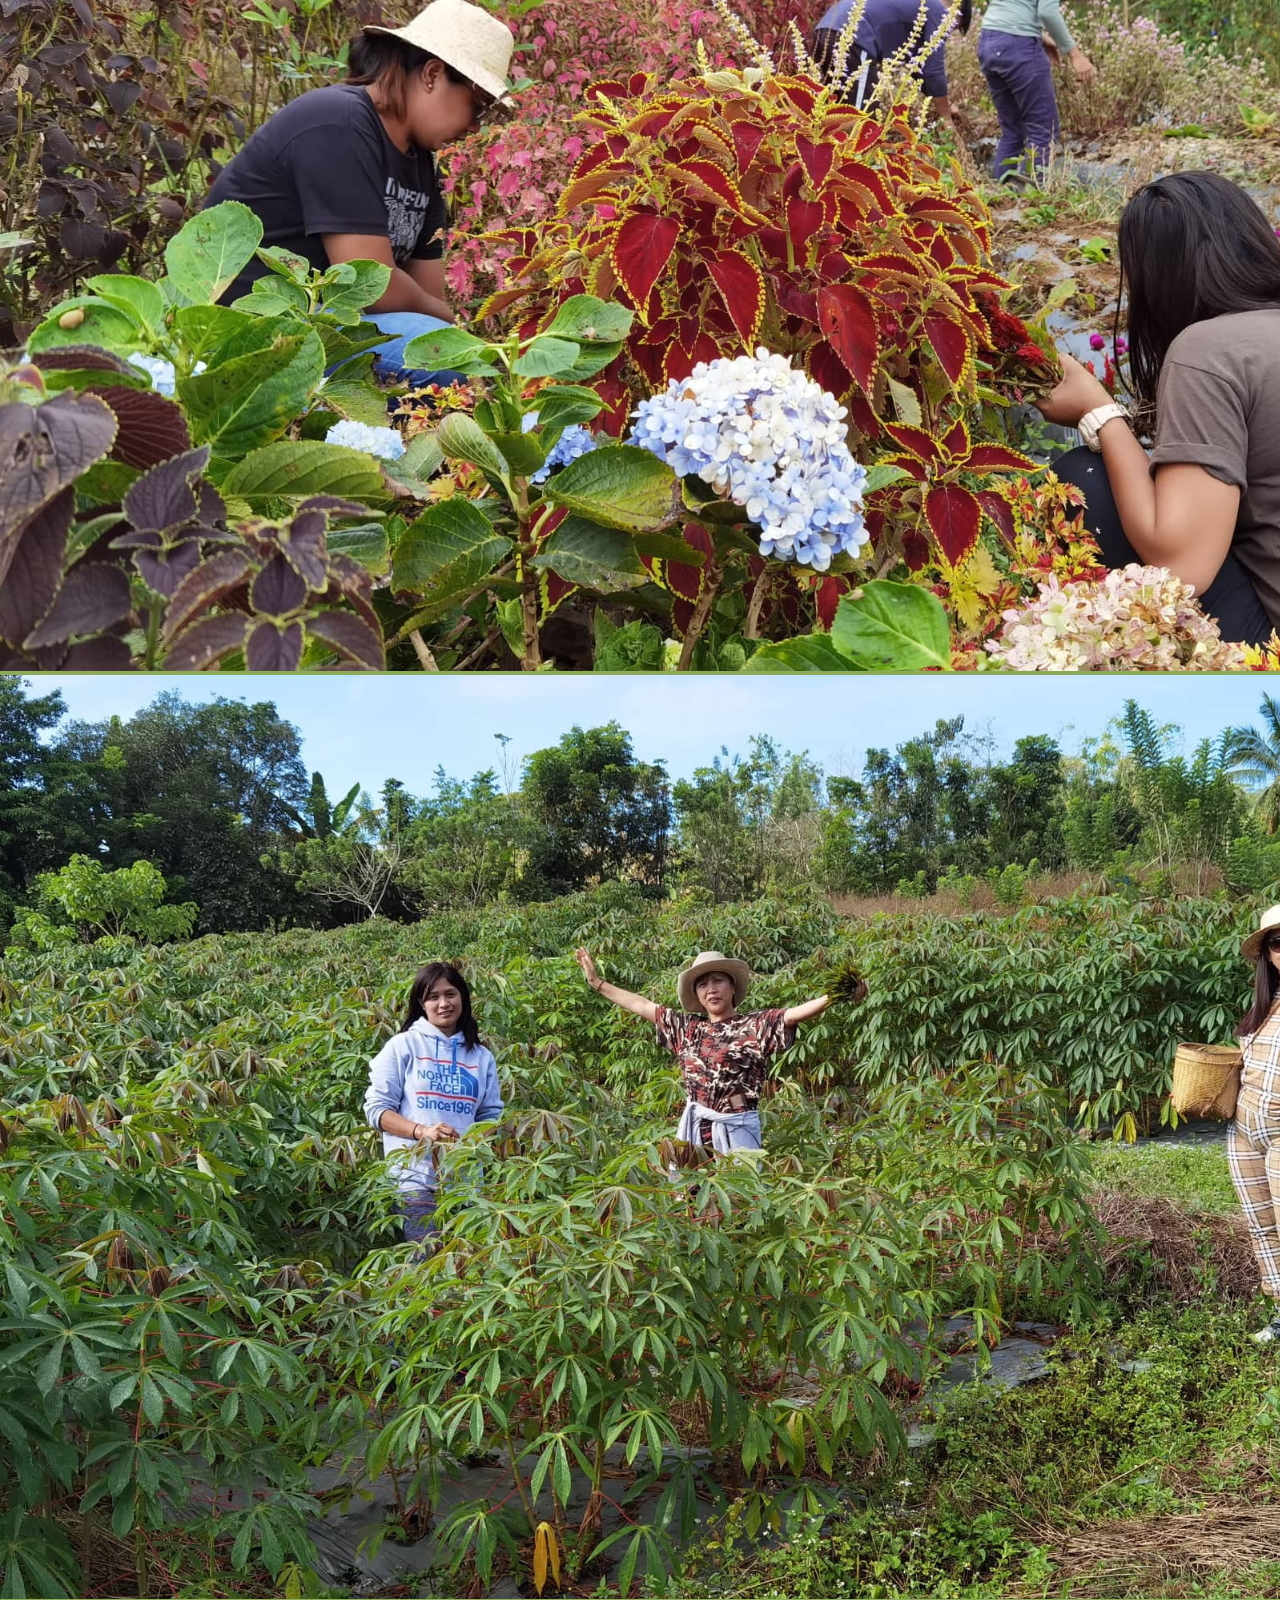
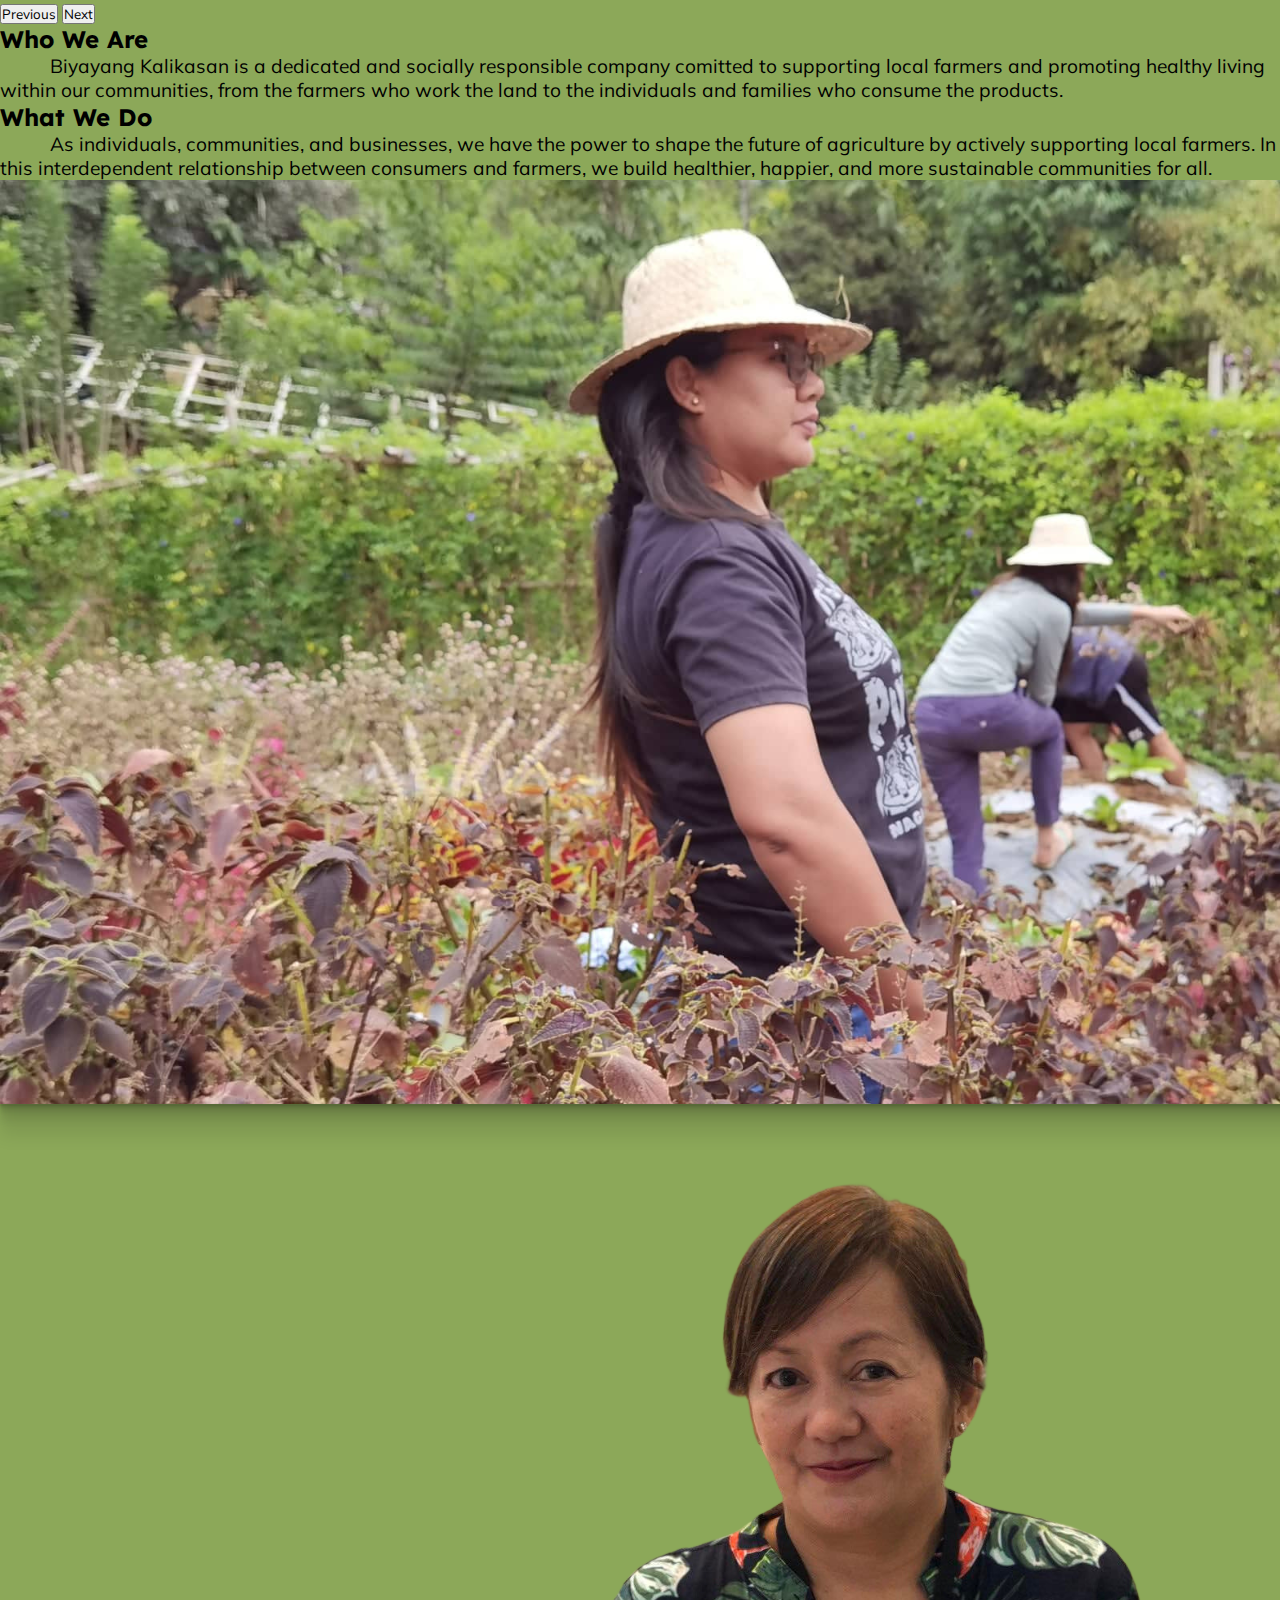
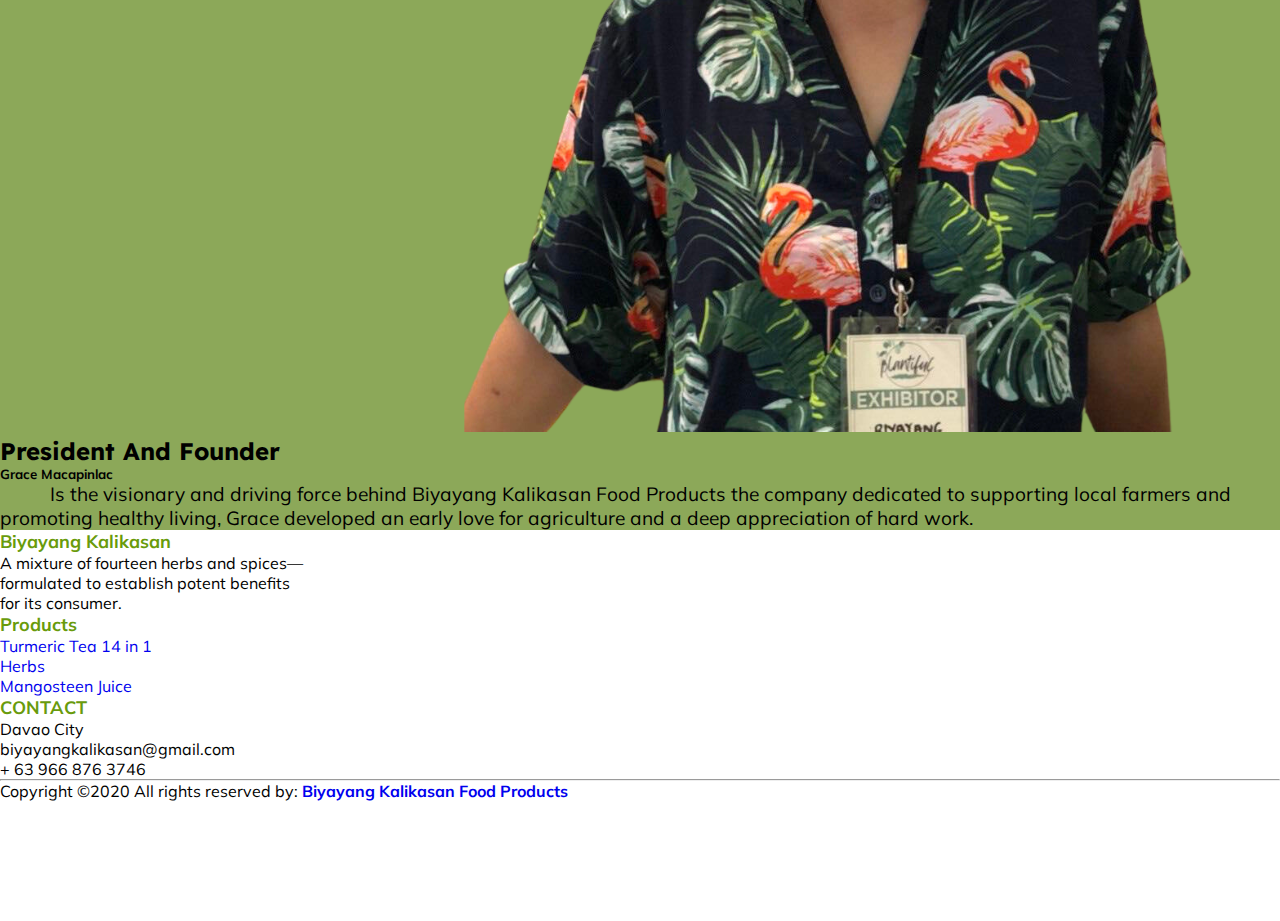
<file: whoweare.html>
<!DOCTYPE html>
<html lang="en">
<head>
    <meta charset="UTF-8">
    <meta name="viewport" content="width=device-width, initial-scale=1.0">
    <link rel="stylesheet" href="https://cdnjs.cloudflare.com/ajax/libs/font-awesome/6.4.2/css/all.min.css" integrity="sha512-z3gLpd7yknf1YoNbCzqRKc4qyor8gaKU1qmn+CShxbuBusANI9QpRohGBreCFkKxLhei6S9CQXFEbbKuqLg0DA==" crossorigin="anonymous" referrerpolicy="no-referrer" />
    <link href="https://cdn.jsdelivr.net/npm/bootstrap@5.3.2/dist/css/bootstrap.min.css" rel="stylesheet" integrity="sha384-T3c6CoIi6uLrA9TneNEoa7RxnatzjcDSCmG1MXxSR1GAsXEV/Dwwykc2MPK8M2HN" crossorigin="anonymous">
    <script src="https://cdn.jsdelivr.net/npm/bootstrap@5.3.2/dist/js/bootstrap.bundle.min.js" integrity="sha384-C6RzsynM9kWDrMNeT87bh95OGNyZPhcTNXj1NW7RuBCsyN/o0jlpcV8Qyq46cDfL" crossorigin="anonymous"></script>
    <link rel="stylesheet" href="style.css">
    <link rel="icon" href="photos/icon.png">
    <title>Who we are</title>
</head>
<body>


    
    <header>
        <div class="container" id="company-name">
            <div class="row">
                <div class="col-md p-0 d-flex d-inline-block">
                    <img src="photos/lgo.png" alt="logo" width="150px">
                    <h2 class="pt-5"> Biyayang Kalikasan</h2>
                </div>   
            </div>
        </div>  
    </header>




    <navbar>
    <div class="container">
        <nav class="navbar navbar-expand-sm navbar-dark bg-dark pt-3 pb-3 rounded-2 position-relative">
             <button type="button" class="navbar-toggler mx-3" data-bs-target="#nBar" data-bs-toggle="collapse"
                     aria-controls="nBar" aria-expanded="false" aria-label="Toggle navigation">
                     <span class="navbar-toggler-icon"></span> </button>
 
             <div class="collapse navbar-collapse" id="nBar">

                 <ul class="navbar-nav">
 
                     <li class="nav-item ">
                         <a href="index.html" class="nav-link mx-4">Home</a>
                     </li>
 
                     <li class="nav-item">
                         <a href="products.html" class="nav-link mx-4">Products</a>
                     </li>
                     <li class="nav-item " >
                        <a href="whoweare.html" class="nav-link mx-4 active">About Us</a>
                    </li>
                     </li>
                     <li class="nav-item">
                        <a href="contactus.html" class="nav-link mx-4">Contact Us</a>
                    </li>
                 </ul>
                </div> 
                <div class="row">
                    <div class=" col shopbasket">
                        <a href="addtocart.html"><i class="fa fa-shopping-cart"></i></a>
                    </div>
                    <div class="col shopbasket">
                        <a href="log.html"><button class="btn rounded-5 " type="button">LOGIN</button></a>
                    </div>
                </div>     
        </nav>
    </div>
    </nav>
    </navbar>

<div class="container-fluid  justify-content-center" id="aboutus">
        <div class="row">
            <div class="col-md" id="ourmission">
                <h2 class="text-center mt-3 newfont ">Our mission</h2>
            </div>
            <hr class="color-hr">
        </div>
        
        <div class="row m-3 ">
            <div class="col-md text-center ">
                <p> Biyayang kalikasan's mission is to provide the finest 14 in 1 turmeric tea in the market by ensuring </br> the product's potent benefits and makes its potential known commercially.</p>
            </div>
        </div>

        <div class="row bg-white py-3 px-3">
            <div class="col-md">
                <div id="whoweare" class="carousel slide">
                    <div class="carousel-inner">
                        <div class="carousel-item active">
                            <img src="photos/who2 (3).png" class="d-block w-100 h-700px " alt="...">
                        </div>
                        <div class="carousel-item">
                            <img src="photos/who3.png" class="d-block w-100 h-700px" alt="...">
                        </div>
                        <div class="carousel-item">
                            <img src="photos/who2 (1).png" class="d-block w-100 h-700px" alt="...">
                        </div>
                    </div>
                        <button class="carousel-control-prev" type="button" data-bs-target="#whoweare" data-bs-slide="prev">
                            <span class="carousel-control-prev-icon" aria-hidden="true"></span>
                            <span class="visually-hidden">Previous</span>
                        </button>
                        <button class="carousel-control-next" type="button" data-bs-target="#whoweare" data-bs-slide="next">
                            <span class="carousel-control-next-icon" aria-hidden="true"></span>
                            <span class="visually-hidden">Next</span>
                        </button>
              </div>
        </div>
        <div class="col-md-6 mt-5 ">
            <h4 class="text text-center pb-4 m-2 newfont"> Who we are </h4>
            <p>Biyayang Kalikasan is a dedicated and socially responsible company comitted to supporting local farmers and promoting healthy living within our communities, from the  farmers who work the land to the individuals and families who consume the products.</p>
        </div>
    </div>

            <div class="row py-3 px-3">
                <div class="col-md-6 mt-5">
                    <h4 class="text text-center pb-4 m-2 newfont">What we do</h4>
                        <p>As individuals, communities, and businesses, we have the power to shape the future of agriculture by actively supporting local farmers.
                        In this interdependent relationship between consumers and farmers, we build healthier, happier, and more sustainable communities for all.
                        </p>
                </div>
                <div class="col-md-6">
                    <img src="photos/farmer3.png" class="w-100" style="box-shadow: rgba(0, 0, 0, 0.17) 0px -23px 25px 0px inset, rgba(0, 0, 0, 0.15) 0px -36px 30px 0px inset, rgba(0, 0, 0, 0.1) 0px -79px 40px 0px inset, rgba(0, 0, 0, 0.06) 0px 2px 1px, rgba(0, 0, 0, 0.09) 0px 4px 2px, rgba(0, 0, 0, 0.09) 0px 8px 4px, rgba(0, 0, 0, 0.09) 0px 16px 8px, rgba(0, 0, 0, 0.09) 0px 32px 16px;">
                </div>
            </div>



            <div class="row bg-white py-3 px-3">
                <div class="col-md-6 d-flex ">
                    <img src="photos/founder.png" class="w-100 img-fluid" >
                </div>
                <div class="col-md-6 mt-5">
                    <h4 class=" text text-center pb-4 m-2 newfont"> President And Founder</h4>
                    <h5> Grace Macapinlac</h5>
                    <p> Is the visionary and driving force behind Biyayang Kalikasan Food Products the company dedicated to supporting local farmers and promoting healthy living, Grace developed an early love for agriculture and a deep appreciation of hard work.</p>

                </div>
            </div>
</div>









<footer class="bg-dark text-white pt-4 pb-4">
    <div class="container  text-md-left">
        <div class="row  text-md-left" id="thisisfooter">
            <div class="col-md-4 col-lg-4 col-xl-4 mx-auto mt-2" >
                <h4 class="text-uppercase mb-4 ">Biyayang Kalikasan</h4>
                    <p>  A mixture of fourteen herbs and spices&mdash;</br>formulated to establish potent benefits</br> for its consumer.


                    </p>
                         </div>
                            <div class="col-md-4 col-lg-4 col-xl-4 mx-auto mt-2 ">
                                <h4 class=" text-uppercase mb-4 ">Products</h4>
                                    <p>
                                    <a href="#" class="text-white" style="text-decoration: none;">Turmeric Tea 14 in 1</a>
                                    </p>
                                    <p>
                                    <a href="#" class="text-white" style="text-decoration: none;">Herbs</a>
                                    </p>
                                    <p>
                                    <a href="#" class="text-white" style="text-decoration: none;">Mangosteen Juice</a>
                                     </p>
                         </div>

            <div class="col-md-4 col-lg-4 col-xl-4 mx-auto mt-2">
                <h4 class="t text-uppercase mb-4 justify-content-center ">CONTACT</h4>
                    <p>
                        <i class="fas fa-home mr-3"></i>  Davao City
                    </p>
                    <p>
                        <i class="fas fa-envelope mr-3"></i>  biyayangkalikasan@gmail.com
                    </p>
                    <p>
                        <i class="fas fa-phone mr-3"></i>  + 63 966 876 3746
                    </p>
            </div>

            
            <hr class="mb-4 hr">
        
            <div class="row align-items-center">
                <div class="col-md-8 col-lg-8">
                    <p> Copyright &copy;2020 All rights reserved by:<a href="#" style="text-decoration: none;"> <strong class="text-warning">Biyayang Kalikasan Food Products</strong></a></p>
                </div>
            
            <div class="col-md-4 col-lg-4">
                <div class="text-center text-md-right">
                    <ul class="list-unstyled list-inline">
                        <li class="list-inline-item"> <a href="#" class=" float-end text-white" style="font-size:24px;"><i class="fab fa-facebook"></i></a></li>
                        <li class="list-inline-item"> <a href="#" class="float-end  text-white" style="font-size:24px;"><i class="fab fa-instagram"></i></a></li>
                        <li class="list-inline-item"> <a href="#" class="float-end  text-white" style="font-size:24px;"><i class="fab fa-google-plus"></i></a></li>
                        <li class="list-inline-item"> <a href="#" class="float-end  text-white" style="font-size:24px;"><i class="fab fa-youtube"></i></a></li>
                    </ul>
                </div>
            </div>
        </div>
    </div>
</footer>









   










</body>
</html>
</file>
<file: style.css>
@import url('https://fonts.googleapis.com/css2?family=Lexend:wght@200;300;400;500&family=Marcellus&family=Mulish:wght@400;500;600;700;900;1000&display=swap');
    

  
    @media (max-width:500px) {
        .content{
         height: 30%;
        }
    }

*{
    margin:0px;
    padding:0px;
    font-family:'Mulish', sans-serif;
    
}

html{
  font-size:62.5%;
}

body{
background-color:white;
  font-size:1.6rem;
}

#power-testimonial h3{
    font-weight:bold;
   text-shadow: 2px 2px #2da3ad;
   
}



#company-name h2{
    font-weight: bold;
}


#didyouknow{
    background-position: center;
    background-image: cover;

}

.nav-item a{
    font-size:large;
    font-weight:700;
    position:relative;
    
}

.nav-item a::after {
    content:"";
    position:absolute;
    width:100%;
    height:2px;
    background:#699B0C;
    left:0px;
    bottom:5px;
    border-radius:8px;
    transform:scaleX(0);
    transition:transform .5s;
}

.nav-item a:hover::after{
    transform:scaleX(1);
}


.nav-link:hover{
color:whitesmoke;
transition: 0.5s;
font-weight:bold;
}




.card-img-top{
    padding:10px;
    box-shadow:rgba(0, 0, 0, 0.09) 0px 2px 1px, rgba(0, 0, 0, 0.09) 0px 4px 2px, rgba(0, 0, 0, 0.09) 0px 8px 4px, rgba(0, 0, 0, 0.09) 0px 16px 8px, rgba(0, 0, 0, 0.09) 0px 32px 16px;

}




.content{
    height:650px;
    width:100%;
    background-image:url(photos/hero.png);
    background-position:center;
    background-repeat:no-repeat;
    background-size:cover;
    margin-top:-35px;
}

 

.content .text{
    padding:  10px;
    font-size: large;
    padding-left:65px;
    


}

.content h1{

font-size: xx-large;
font-weight:800;
margin-top:45px;
padding-left:65px;



}

.content span{
    color: #c86721;
    font-size:x-large;
 
    font-weight:bold;
    
}

.seemore a{
    padding-left:65px;
}

.color-hr{
    border:0;
    height:4px;
    background-color:#11130d;
    margin:3px;
    
}

#thisisfooter h4{
  
    color:#699B0C;
    font-size:18px;
}

#aboutus{
    margin-top:-35px;
    background-color:rgb(140, 168, 89);
}

#ourmission{
    margin-top:35px;
}



.text-register{
    margin-top:-35px;
    font-size:large;
    
}

.text-register a{
    text-decoration: none;
    font-weight:bold;
    color:rgb(37, 40, 181)
}

.register-from{
    background-color:#72c5cd;
}



#account-login{
    transition:.5s;
    font-weight:600;
    box-shadow:rgba(0, 0, 0, 0.4) 0px 2px 4px, rgba(0, 0, 0, 0.3) 0px 7px 13px -3px, rgba(0, 0, 0, 0.2) 0px -3px 0px inset;
}


#account-login:hover{
    color:white;
    scale: 1.1;
    font-weight:800;
    transition:.5s;
    box-shadow:rgba(50, 50, 93, 0.25) 0px 50px 100px -20px, rgba(0, 0, 0, 0.3) 0px 30px 60px -30px, rgba(10, 37, 64, 0.35) 0px -2px 6px 0px inset;
}

#google-signin{
    box-shadow:  rgba(0, 0, 0, 0.15) 1.95px 1.95px 2.6px;

}

#google-signin:hover{
scale:1.1;
transition:.5s;
box-shadow: rgba(50, 50, 93, 0.25) 0px 50px 100px -20px, rgba(0, 0, 0, 0.3) 0px 30px 60px -30px, rgba(10, 37, 64, 0.35) 0px -2px 6px 0px inset;;
}


.text-register a:hover{
color:rgb(174, 59, 31);
}



#contact{
    background-color: #b0d1cd;

}

.content .text{
    font-size:x-large;
}

.content .display-2{
    font-size:xx-large;
}




.products{
    color:rgb(245, 252, 252);

}

.icon{
    font-size:30px;
}
#contact-info{
    font-size:large;
}

.contactUSform .form-control{
    border:none;
    border-bottom:2px solid black;
    background:none;
    border-radius: 0; 
    margin-bottom: 15px;
    
}

.contactUSform .btn{
    background-color: #699B0C;
    border-radius: 17px;
    transition:.5s;
    font-weight:600;
    box-shadow:rgba(0, 0, 0, 0.4) 0px 2px 4px, rgba(0, 0, 0, 0.3) 0px 7px 13px -3px, rgba(0, 0, 0, 0.2) 0px -3px 0px inset;

}

.contactUSform .btn:hover{
    color:antiquewhite;
    scale:1.1;
    transition:.5s;
    box-shadow: rgba(50, 50, 93, 0.25) 0px 50px 100px -20px, rgba(0, 0, 0, 0.3) 0px 30px 60px -30px, rgba(10, 37, 64, 0.35) 0px -2px 6px 0px inset;
}
    
.contactUSform .btn:focus{
    color:#2da3ad;
}

.modal-header{
    background-color:#161714;
   
}

.modal-body .btn{
    background-color: #699B0C;
    font-weight:500;
    margin-bottom: 3px;
    font-size: medium;
    box-shadow:rgba(0, 0, 0, 0.4) 0px 2px 4px, rgba(0, 0, 0, 0.3) 0px 7px 13px -3px, rgba(0, 0, 0, 0.2) 0px -3px 0px inset;
}

.modal-body .btn:hover{
    color:aliceblue;
    scale:1.1;
    transition:.5s;
    font-weight: bold;
    
}

.text-register .btn{
    font-size:large;
    font-weight: bold;
    color:rgb(10, 74, 192);
    margin-top:-7px;
    
}

.text-register .btn:hover{
    color:rgb(222, 117, 31);
}


#aboutus p{
    font-size:larger;
    text-indent: 50px;
    
}
#ourmission h2{
    text-transform: capitalize;
    font-weight:bold;
    font-size: xx-large;

}

#aboutus h4{
    text-transform: capitalize;
    font-weight: bold;
    font-size:x-large;
    position:relative;
}

.small-container{
    max-width:1080px;
    margin:auto;
    padding-left:25px;
    padding-right:25px;
}

.produkto{
    
    padding:10px;
    min-width:300px;
    transition:.5s;
     
}


.produkto:hover{
    scale:1.1;
}
.produkto img{
    width:100%;
    box-shadow: rgba(50, 50, 93, 0.25) 0px 50px 100px -20px, rgba(0, 0, 0, 0.3) 0px 30px 60px -30px, rgba(10, 37, 64, 0.35) 0px -2px 6px 0px inset;
    
}




#login-modal{
    background-color:#699B0C;
 
}

.modal-title{
    font-weight: bold;
    color:white;
}


.cart-info{
    display:flex;
    flex-wrap: wrap;

}

.product-info{
    margin-left:10px;
}
.product-info p{
    font-weight: bold;
}

.table th{
    background:#699B0C;
    color:white;
    font-weight:bold;
    font-size:larger;
}
.table td{
    padding: 20px 15px;
}
.table input{
    width:40px;
    height:30px;
    padding:5px;
}
.table a{
    color:#c86721;
    font-size: 13px;
    text-decoration: none;
}

.total .btn{
    background-color: #699B0C;
    margin-bottom: 10px;
    border-radius: 20px;
    transition:.5s;
    font-weight:600;
    box-shadow:rgba(0, 0, 0, 0.4) 0px 2px 4px, rgba(0, 0, 0, 0.3) 0px 7px 13px -3px, rgba(0, 0, 0, 0.2) 0px -3px 0px inset;
   
    
}
.voucher .btn{
    background-color: #699B0C;
    margin-bottom:10px;
    border-radius: 20px;
    transition:.5s;
    font-weight:600;
  
    box-shadow:rgba(0, 0, 0, 0.4) 0px 2px 4px, rgba(0, 0, 0, 0.3) 0px 7px 13px -3px, rgba(0, 0, 0, 0.2) 0px -3px 0px inset;
}


.voucher .btn:hover{
    scale:1.1;
    color:beige;
    font-weight: 800;
    box-shadow:rgba(50, 50, 93, 0.25) 0px 50px 100px -20px, rgba(0, 0, 0, 0.3) 0px 30px 60px -30px, rgba(10, 37, 64, 0.35) 0px -2px 6px 0px inset;
}

.total .btn:hover{
    scale:1.1;
    color:beige;
    font-weight: 800;
    box-shadow:rgba(50, 50, 93, 0.25) 0px 50px 100px -20px, rgba(0, 0, 0, 0.3) 0px 30px 60px -30px, rgba(10, 37, 64, 0.35) 0px -2px 6px 0px inset;
}

.card .btn{
    box-shadow:rgba(0, 0, 0, 0.4) 0px 2px 4px, rgba(0, 0, 0, 0.3) 0px 7px 13px -3px, rgba(0, 0, 0, 0.2) 0px -3px 0px inset;
    transition:.5s;
}

.card .btn:hover{
    scale:1.1;
}

.cart-info img{
    box-shadow: rgba(136, 165, 191, 0.48) 6px 2px 16px 0px, rgba(255, 255, 255, 0.8) -6px -2px 16px 0px; 
}


.shopbasket i{
  
    padding-top:9px;
    margin-left:23px;
    font-size: 20px;
    color:white;
    transition:.5s; 
    margin-right:-9px;
    
}



.shopbasket i:hover{
    color:antiquewhite;
    scale:1.2;
}


.shopbasket .btn{
    background-color:#699B0C;
    font-weight:500;
    color:white;
    transition:.5s; 
    margin-right:19px;
    font-size:17px;
    transition:.5s;
    font-family:"lexend";
    box-shadow: rgba(50, 50, 93, 0.25) 0px 50px 100px -20px, rgba(0, 0, 0, 0.3) 0px 30px 60px -30px, rgba(10, 37, 64, 0.35) 0px -2px 6px 0px inset;
    
}
.shopbasket .btn:hover{
    scale:1.09;
    background-color:white;
    color:black;
    
    
    

}
.shopbasket .btn:active{
    background-color:#76be77;
    scale:1.07;
    color:black;
    border:none;
    font-weight: bold;
}

.modal-header .close{
    background:none;
    border:1px solid black;
    padding:0;
    font-size:20px;
    border-radius:50%;
    cursor:pointer;
    background-color:#6fa517;
    width:30px;
    height:30px;
    
    
}

.modal-header .close i{
    color:antiquewhite;
  
}
#benefits img{
    max-width:100%;
    height:auto;
}

#bkfp h3{
    color:#1d2510;
}

.navbar{
    box-shadow:rgba(50, 50, 93, 0.25) 0px 50px 100px -20px, rgba(0, 0, 0, 0.3) 0px 30px 60px -30px, rgba(10, 37, 64, 0.35) 0px -2px 6px 0px inset;
}

.promo-products{
    background-color: #a8d15e;
}

.karwahe{
    background-color:#a8d15e;
}

.newfont{
    font-family:'Lexend';
    font-weight: 500;
}

.card{
    box-shadow: rgba(136, 165, 191, 0.48) 6px 2px 16px 0px, rgba(255, 255, 255, 0.8) -6px -2px 16px 0px;
}
</file>
